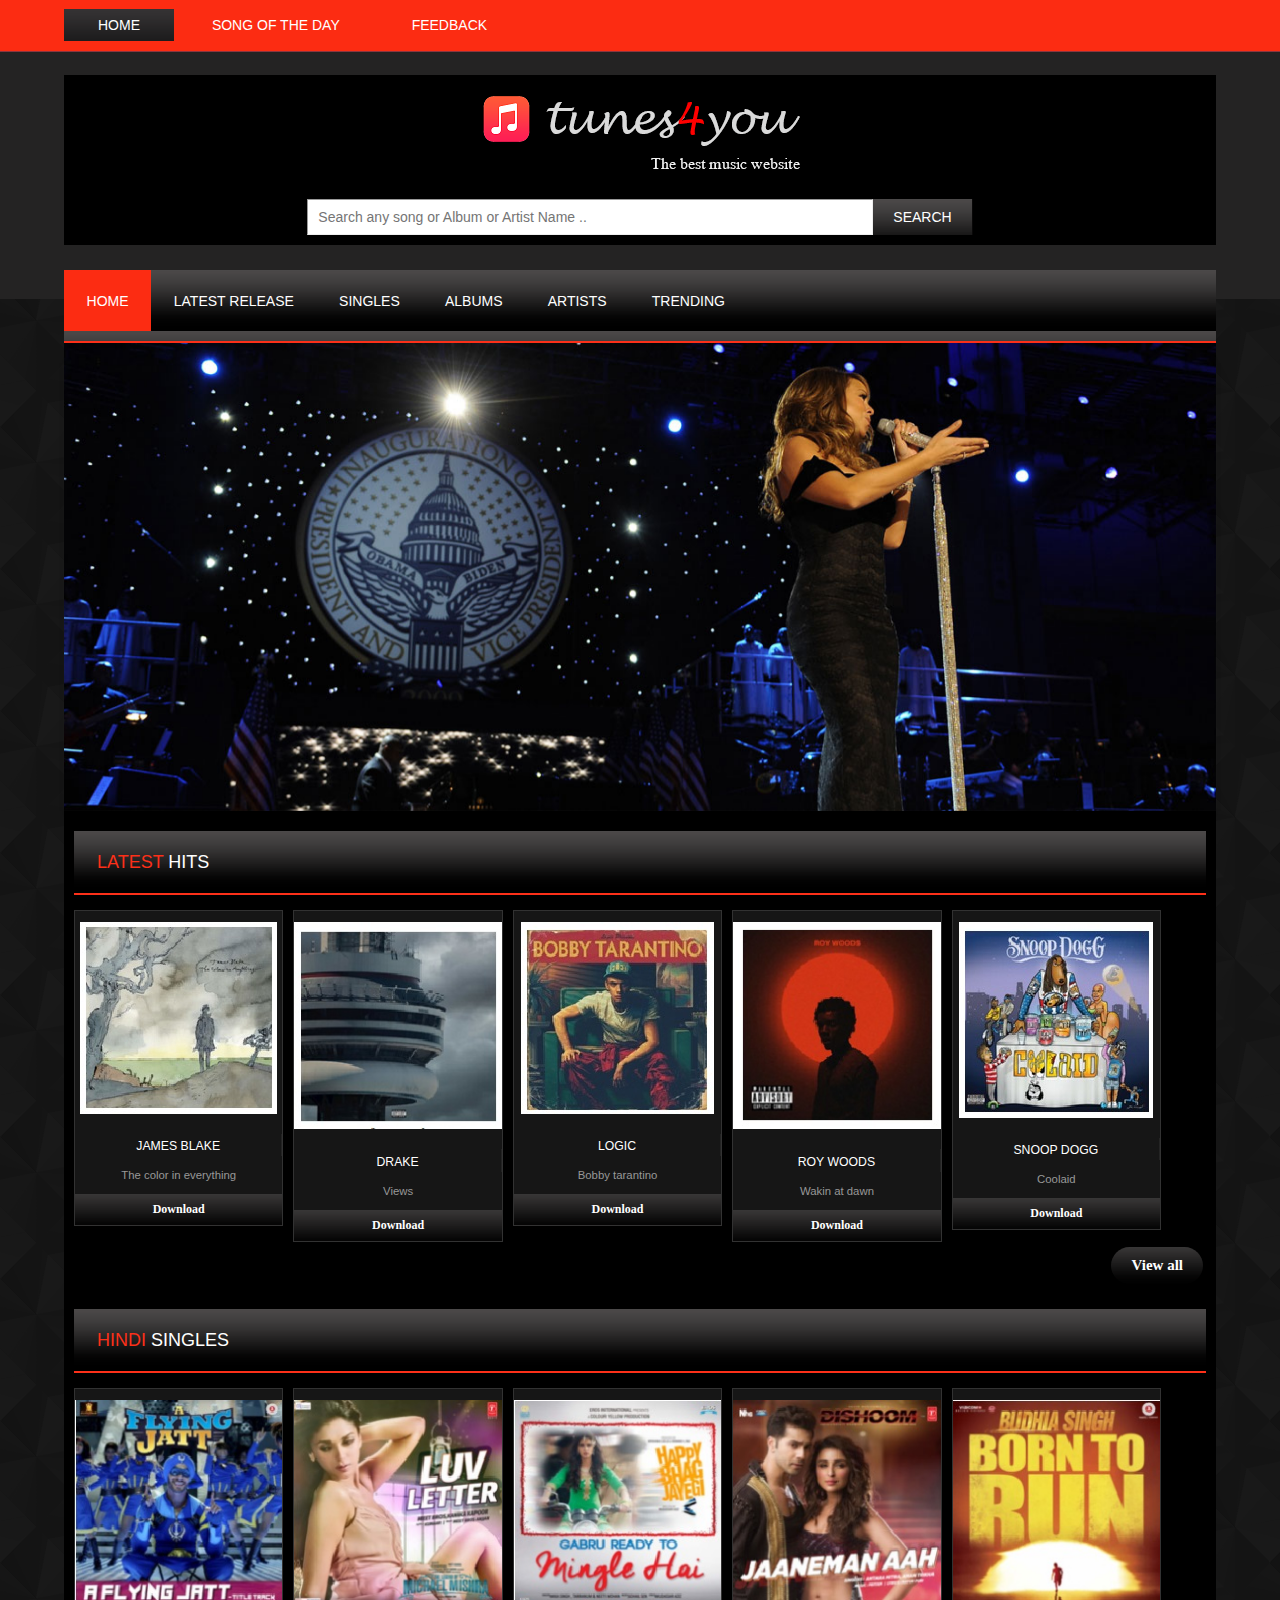
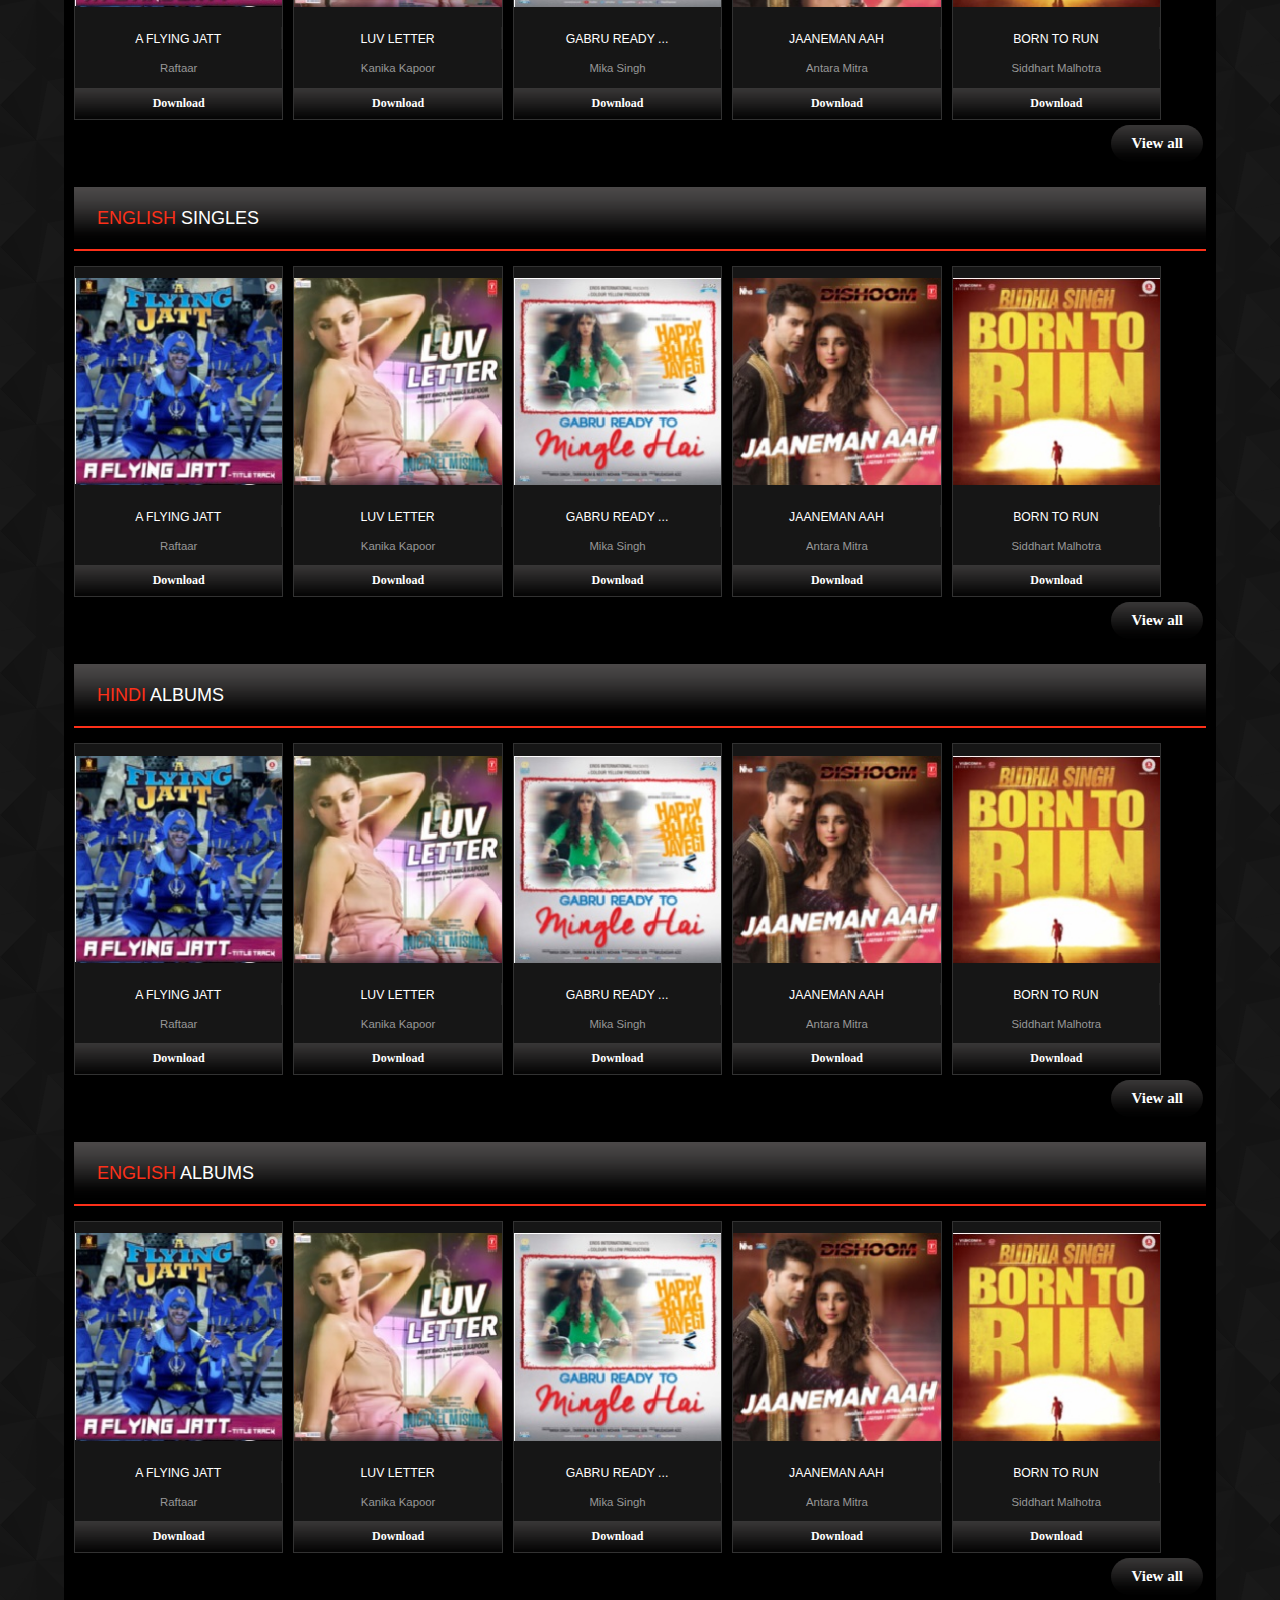
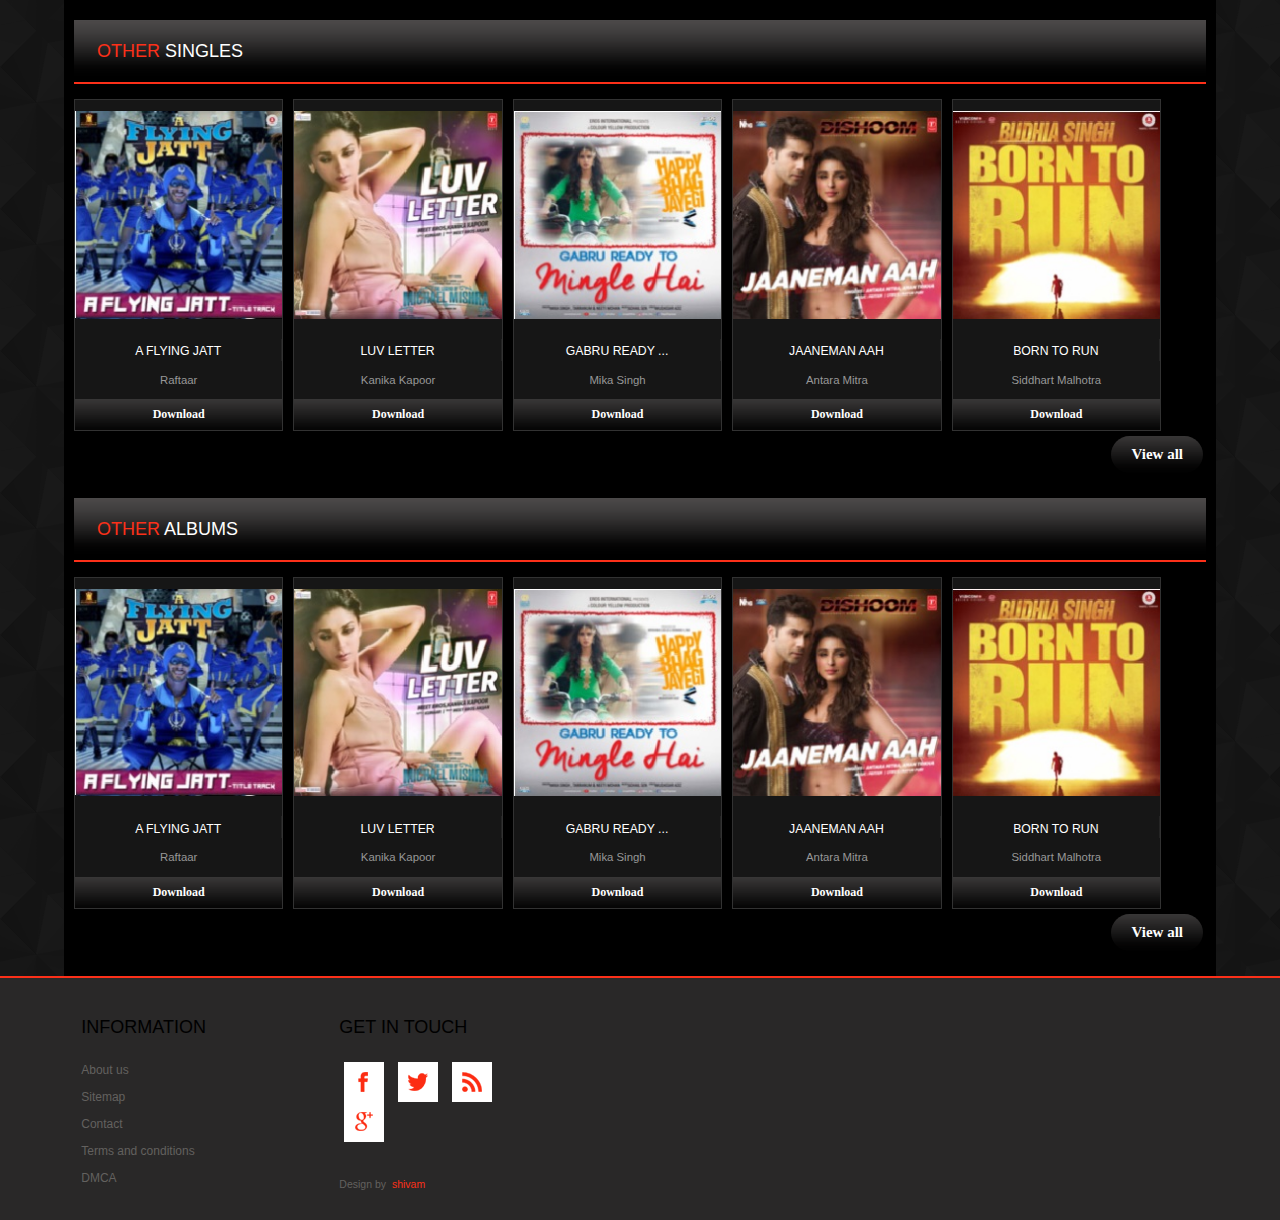
<file: 1/index.html>
<!DOCTYPE HTML>
<html>
	<head>
		<meta charset="utf-8">
		<meta name="viewport" content="width=device-width, initial-scale=1, maximum-scale=1">
		<title>tunes4you</title>
		<link href="css/style.css" rel="stylesheet">
				<link rel="stylesheet" href="css/bootstrap.min.css">
<link rel="stylesheet" href="css/bootstrap.css">
		<link href='http://fonts.googleapis.com/css?family=Open+Sans' rel='stylesheet' type='text/css'>
		<link rel="stylesheet" href="css/responsiveslides.css">
		<script src="http://ajax.googleapis.com/ajax/libs/jquery/1.8.3/jquery.min.js"></script>
			<script src="js/jquery-2.1.3.js"></script>
<script src="js/bootstrap.min.js"></script>
		
		<script src="js/responsiveslides.min.js"></script>
		  <script>
		  // You can also use "$(window).load(function() {"
		       $(function () {
			
			     $("#slider1").responsiveSlides({
			        maxwidth: 1600,
			        speed: 600
			      });
			});
		  </script>
		  </head>
	<body>
		<div class="wrap">
			<div class="header">
			<div class="top-header">
				<div class="top-header-left hidden-xs">
					<ul class="hidden-xs">
						<li class="active"><a href="index.html"><span>Home</span></a></li>
						<li><a href="song of the day.html"><span>Song Of The Day</span></a></li>
					    <li><a href="contact.html"><span>Feedback</span></a></li>
					</ul>
				</div>
				<div class="clear"> </div>
			</div>
			<div class="clear"> </div>
			<div class="sub-header">
				<div class="logo">
					<a href="index.html"><img src="images/logo.png" title="logo" /></a>
				</div>
				<div class="sub-header-center hidden-xs">
					<form>
						<input type="text" required placeholder="Search any song or Album or Artist Name .. "><input type="submit"  value="search" />
					</form>
				</div>
				
				<div class="clear"> </div>
			</div>
			<div class="clear"> </div>
			<div class="top-nav">
				<ul>
					<li class="active1"><a href="index.html">Home</a></li>
					<li class="hidden-xs"><a href="latestrelease.html">latest release</a></li>
					<li class="hidden-md hidden-sm hidden-lg"><a href="latestrelease.html">latest</a></li>
					<li><a href="singles.html">Singles</a></li>
					<li><a href="albums.html">Albums</a></li>
					<li><a href="artists.html">Artists</a></li>
					<li class="hidden-xs"><a href="specials.html">Trending</a></li>
					<li></li>
					<div class="clear"> </div>
				</ul>
			</div>
			<!---end-top-header-->
			<!--End-header-->
			</div>
			
				<!--start-image-slider-->
					<div class="image-slider">
						<!-- Slideshow 1 -->
					    <ul class="rslides" id="slider1">
					      <li><img src="images/CAROUSEL/1.jpg" alt=""></li>
					      <li><img src="images/CAROUSEL/2.jpg" alt=""></li>
					      <li><img src="images/CAROUSEL/3.jpg" alt=""></li>
					    </ul>
						 <!-- Slideshow 2 -->
					</div>
					<!--End-image-slider---->
				<div class="content">
					<div class="products-box">
					<div class="products">
						<h5><span>LATEST</span> HITS</h5>
						<div class="section group">
							<div class="grid_1_of_5 images_1_of_5">
								<img src="images/LATEST HITS/a5.jpg">
								 <h3>James Blake</h3>
								 <p>The color in everything</p>
								 <div class="button"><span><a href="singlepage.html">Download</a></span></div>
						   </div>
							<div class="grid_1_of_5 images_1_of_5">
								<img src="images/LATEST HITS/a4.jpg">
								 <h3>Drake</h3>
								 <p>Views</p>
								 <div class="button"><span><a href="singlepage.html">Download</a></span></div>
						    </div>
							<div class="grid_1_of_5 images_1_of_5">
								<img src="images/LATEST HITS/a3.jpg">
								 <h3>Logic</h3>
								 <p>Bobby tarantino</p>
								 <div class="button"><span><a href="singlepage.html">Download</a></span></div>
							</div>
							<div class="grid_1_of_5 images_1_of_5">
								 <img src="images/LATEST HITS/a1.jpg">
								 <h3>Roy Woods</h3>
								 <p>Wakin at dawn</p>
								 <div class="button"><span><a href="singlepage.html">Download</a></span></div>
							</div>
							<div class="grid_1_of_5 images_1_of_5">
								<img src="images/LATEST HITS/a2.jpg">
								 <h3>Snoop Dogg</h3>
								 <p>Coolaid</p>
								 <div class="button"><span><a href="singlepage.html">Download</a></span></div>
							</div>
						</div>
						<a class="button1" href="#">View all</a>
						<div class="clear"> </div>
					</div>
					<div class="products products-secondbox">
						<h5><span>HINDI</span> SINGLES</h5>
						<div class="section group">
							<div class="grid_1_of_5 images_1_of_5">
								 <img src="images/HINDI SINGLES/a1.jpg">
								 <h3>A Flying Jatt</h3>
								 <p>Raftaar</p>
								 <div class="button"><span><a href="singlepage.html">Download</a></span></div>
						   </div>
							<div class="grid_1_of_5 images_1_of_5">
								 <img src="images/HINDI SINGLES/a2.jpg">
								 <h3>Luv Letter</h3>
								 <p>Kanika Kapoor</p>
								 <div class="button"><span><a href="singlepage.html">Download</a></span></div>
						    </div>
							<div class="grid_1_of_5 images_1_of_5">
								<img src="images/HINDI SINGLES/a3.jpg">
								 <h3>Gabru Ready ...</h3>
								 <p>Mika Singh</p>
								 <div class="button"><span><a href="singlepage.html">Download</a></span></div>
							</div>
							<div class="grid_1_of_5 images_1_of_5">
								 <img src="images/HINDI SINGLES/a4.jpg">
								 <h3>Jaaneman Aah</h3>
								 <p>Antara Mitra</p>
								 <div class="button"><span><a href="singlepage.html">Download</a></span></div>
							</div>
							<div class="grid_1_of_5 images_1_of_5">
								 <img src="images/HINDI SINGLES/a5.jpg">
								 <h3>Born to Run</h3>
								 <p>Siddhart Malhotra</p>
								 <div class="button"><span><a href="singlepage.html">Download</a></span></div>
							</div>
							<a class="button1" href="#">View all</a>
						<div class="clear"> </div>
						</div>
					</div>
					<div class="products products-secondbox">
						<h5><span>ENGLISH</span> SINGLES</h5>
						<div class="section group">
							<div class="grid_1_of_5 images_1_of_5">
								 <img src="images/HINDI SINGLES/a1.jpg">
								 <h3>A Flying Jatt</h3>
								 <p>Raftaar</p>
								 <div class="button"><span><a href="singlepage.html">Download</a></span></div>
						   </div>
							<div class="grid_1_of_5 images_1_of_5">
								 <img src="images/HINDI SINGLES/a2.jpg">
								 <h3>Luv Letter</h3>
								 <p>Kanika Kapoor</p>
								 <div class="button"><span><a href="singlepage.html">Download</a></span></div>
						    </div>
							<div class="grid_1_of_5 images_1_of_5">
								<img src="images/HINDI SINGLES/a3.jpg">
								 <h3>Gabru Ready ...</h3>
								 <p>Mika Singh</p>
								 <div class="button"><span><a href="singlepage.html">Download</a></span></div>
							</div>
							<div class="grid_1_of_5 images_1_of_5">
								 <img src="images/HINDI SINGLES/a4.jpg">
								 <h3>Jaaneman Aah</h3>
								 <p>Antara Mitra</p>
								 <div class="button"><span><a href="singlepage.html">Download</a></span></div>
							</div>
							<div class="grid_1_of_5 images_1_of_5">
								 <img src="images/HINDI SINGLES/a5.jpg">
								 <h3>Born to Run</h3>
								 <p>Siddhart Malhotra</p>
								 <div class="button"><span><a href="singlepage.html">Download</a></span></div>
							</div>
							<a class="button1" href="#">View all</a>
						<div class="clear"> </div>
						</div>
					</div>
					<div class="products products-secondbox">
						<h5><span>HINDI</span> ALBUMS</h5>
						<div class="section group">
							<div class="grid_1_of_5 images_1_of_5">
								 <img src="images/HINDI SINGLES/a1.jpg">
								 <h3>A Flying Jatt</h3>
								 <p>Raftaar</p>
								 <div class="button"><span><a href="singlepage.html">Download</a></span></div>
						   </div>
							<div class="grid_1_of_5 images_1_of_5">
								 <img src="images/HINDI SINGLES/a2.jpg">
								 <h3>Luv Letter</h3>
								 <p>Kanika Kapoor</p>
								 <div class="button"><span><a href="singlepage.html">Download</a></span></div>
						    </div>
							<div class="grid_1_of_5 images_1_of_5">
								<img src="images/HINDI SINGLES/a3.jpg">
								 <h3>Gabru Ready ...</h3>
								 <p>Mika Singh</p>
								 <div class="button"><span><a href="singlepage.html">Download</a></span></div>
							</div>
							<div class="grid_1_of_5 images_1_of_5">
								 <img src="images/HINDI SINGLES/a4.jpg">
								 <h3>Jaaneman Aah</h3>
								 <p>Antara Mitra</p>
								 <div class="button"><span><a href="singlepage.html">Download</a></span></div>
							</div>
							<div class="grid_1_of_5 images_1_of_5">
								 <img src="images/HINDI SINGLES/a5.jpg">
								 <h3>Born to Run</h3>
								 <p>Siddhart Malhotra</p>
								 <div class="button"><span><a href="singlepage.html">Download</a></span></div>
							</div>
							<a class="button1" href="#">View all</a>
						<div class="clear"> </div>
						</div>
					</div>
					<div class="products products-secondbox">
						<h5><span>ENGLISH</span> ALBUMS</h5>
						<div class="section group">
							<div class="grid_1_of_5 images_1_of_5">
								 <img src="images/HINDI SINGLES/a1.jpg">
								 <h3>A Flying Jatt</h3>
								 <p>Raftaar</p>
								 <div class="button"><span><a href="singlepage.html">Download</a></span></div>
						   </div>
							<div class="grid_1_of_5 images_1_of_5">
								 <img src="images/HINDI SINGLES/a2.jpg">
								 <h3>Luv Letter</h3>
								 <p>Kanika Kapoor</p>
								 <div class="button"><span><a href="singlepage.html">Download</a></span></div>
						    </div>
							<div class="grid_1_of_5 images_1_of_5">
								<img src="images/HINDI SINGLES/a3.jpg">
								 <h3>Gabru Ready ...</h3>
								 <p>Mika Singh</p>
								 <div class="button"><span><a href="singlepage.html">Download</a></span></div>
							</div>
							<div class="grid_1_of_5 images_1_of_5">
								 <img src="images/HINDI SINGLES/a4.jpg">
								 <h3>Jaaneman Aah</h3>
								 <p>Antara Mitra</p>
								 <div class="button"><span><a href="singlepage.html">Download</a></span></div>
							</div>
							<div class="grid_1_of_5 images_1_of_5">
								 <img src="images/HINDI SINGLES/a5.jpg">
								 <h3>Born to Run</h3>
								 <p>Siddhart Malhotra</p>
								 <div class="button"><span><a href="singlepage.html">Download</a></span></div>
							</div>
							<a class="button1" href="#">View all</a>
						<div class="clear"> </div>
						</div>
					</div>
					<div class="products products-secondbox">
						<h5><span>OTHER</span> SINGLES</h5>
						<div class="section group">
							<div class="grid_1_of_5 images_1_of_5">
								 <img src="images/HINDI SINGLES/a1.jpg">
								 <h3>A Flying Jatt</h3>
								 <p>Raftaar</p>
								 <div class="button"><span><a href="singlepage.html">Download</a></span></div>
						   </div>
							<div class="grid_1_of_5 images_1_of_5">
								 <img src="images/HINDI SINGLES/a2.jpg">
								 <h3>Luv Letter</h3>
								 <p>Kanika Kapoor</p>
								 <div class="button"><span><a href="singlepage.html">Download</a></span></div>
						    </div>
							<div class="grid_1_of_5 images_1_of_5">
								<img src="images/HINDI SINGLES/a3.jpg">
								 <h3>Gabru Ready ...</h3>
								 <p>Mika Singh</p>
								 <div class="button"><span><a href="singlepage.html">Download</a></span></div>
							</div>
							<div class="grid_1_of_5 images_1_of_5">
								 <img src="images/HINDI SINGLES/a4.jpg">
								 <h3>Jaaneman Aah</h3>
								 <p>Antara Mitra</p>
								 <div class="button"><span><a href="singlepage.html">Download</a></span></div>
							</div>
							<div class="grid_1_of_5 images_1_of_5">
								 <img src="images/HINDI SINGLES/a5.jpg">
								 <h3>Born to Run</h3>
								 <p>Siddhart Malhotra</p>
								 <div class="button"><span><a href="singlepage.html">Download</a></span></div>
							</div>
							<a class="button1" href="#">View all</a>
						<div class="clear"> </div>
						</div>
					</div>
					<div class="products products-secondbox">
						<h5><span>OTHER</span> ALBUMS</h5>
						<div class="section group">
							<div class="grid_1_of_5 images_1_of_5">
								 <img src="images/HINDI SINGLES/a1.jpg">
								 <h3>A Flying Jatt</h3>
								 <p>Raftaar</p>
								 <div class="button"><span><a href="singlepage.html">Download</a></span></div>
						   </div>
							<div class="grid_1_of_5 images_1_of_5">
								 <img src="images/HINDI SINGLES/a2.jpg">
								 <h3>Luv Letter</h3>
								 <p>Kanika Kapoor</p>
								 <div class="button"><span><a href="singlepage.html">Download</a></span></div>
						    </div>
							<div class="grid_1_of_5 images_1_of_5">
								<img src="images/HINDI SINGLES/a3.jpg">
								 <h3>Gabru Ready ...</h3>
								 <p>Mika Singh</p>
								 <div class="button"><span><a href="singlepage.html">Download</a></span></div>
							</div>
							<div class="grid_1_of_5 images_1_of_5">
								 <img src="images/HINDI SINGLES/a4.jpg">
								 <h3>Jaaneman Aah</h3>
								 <p>Antara Mitra</p>
								 <div class="button"><span><a href="singlepage.html">Download</a></span></div>
							</div>
							<div class="grid_1_of_5 images_1_of_5">
								 <img src="images/HINDI SINGLES/a5.jpg">
								 <h3>Born to Run</h3>
								 <p>Siddhart Malhotra</p>
								 <div class="button"><span><a href="singlepage.html">Download</a></span></div>
							</div>
							<a class="button1" href="#">View all</a>
						<div class="clear"> </div>
						</div>
					</div>
					</div>
				</div>
			</div>
		</div>
			<div class="clear"> </div>
			<div class="footer">
				<div class="wrap">
				<div class="section group">
				<div class="col_1_of_4 span_1_of_4">
					<h3>INFORMATION</h3>
					<ul>
						<li><a href="contact.html">About us</a></li>
						<li><a href="contact.html">Sitemap</a></li>
						<li><a href="contact.html">Contact</a></li>
						<li><a href="t&c.html">Terms and conditions</a></li>
						<li><a href="dmca.html">DMCA</a></li>
					</ul>
				</div>
				
				
				<!--feedback banao -->


				<div class="col_1_of_4 span_1_of_4 footer-lastgrid">
					<h3>Get in touch</h3>
					<ul>
						<li><a href="#"><img src="images/facebook.png" title="facebook" /></a></li>
						<li><a href="#"><img src="images/twitter.png" title="Twiiter" /></a></li>
						<li><a href="#"><img src="images/rss.png" title="Rss" /></a></li>
						<li><a href="#"><img src="images/gpluse.png" title="Google+" /></a></li>
					</ul>
					<p>Design by <a href="#">shivam</a></p>
				</div>
			</div>
			</div>
		</div>
	
	</body>
</html>
</file>
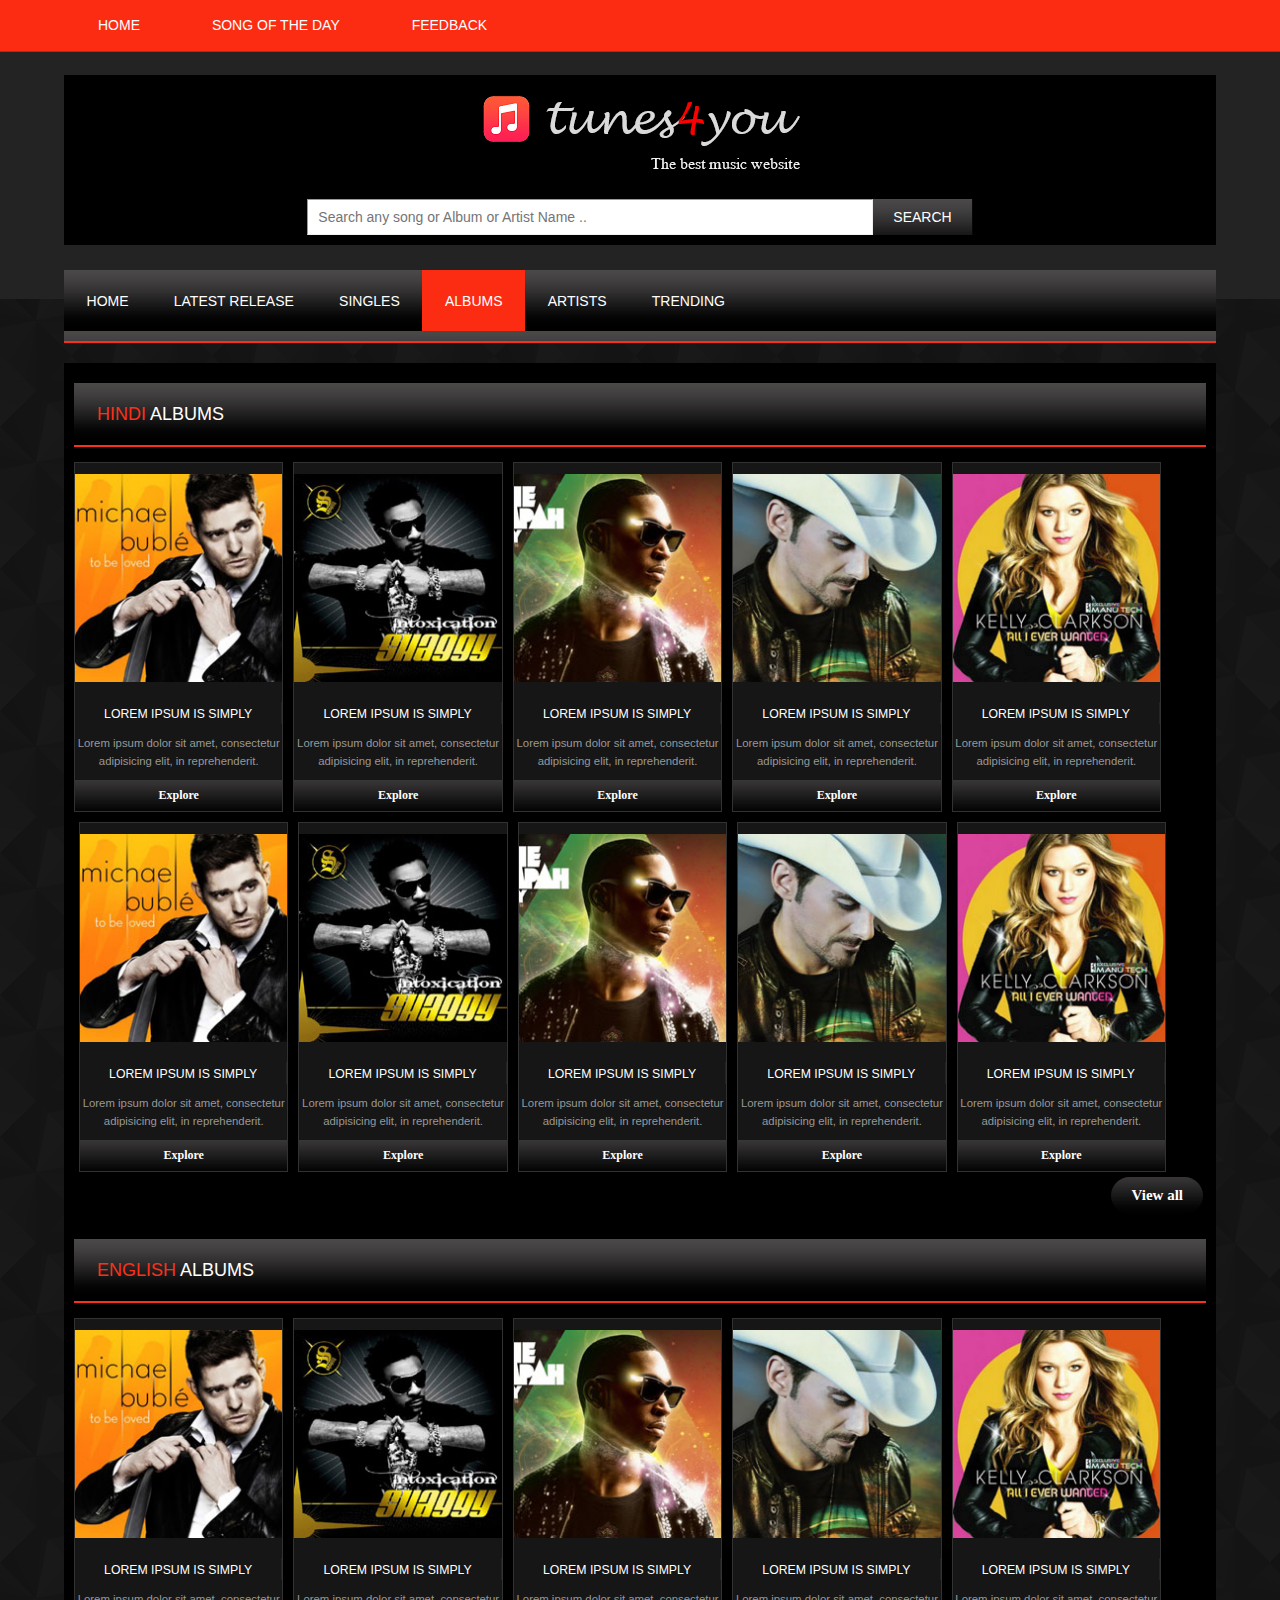
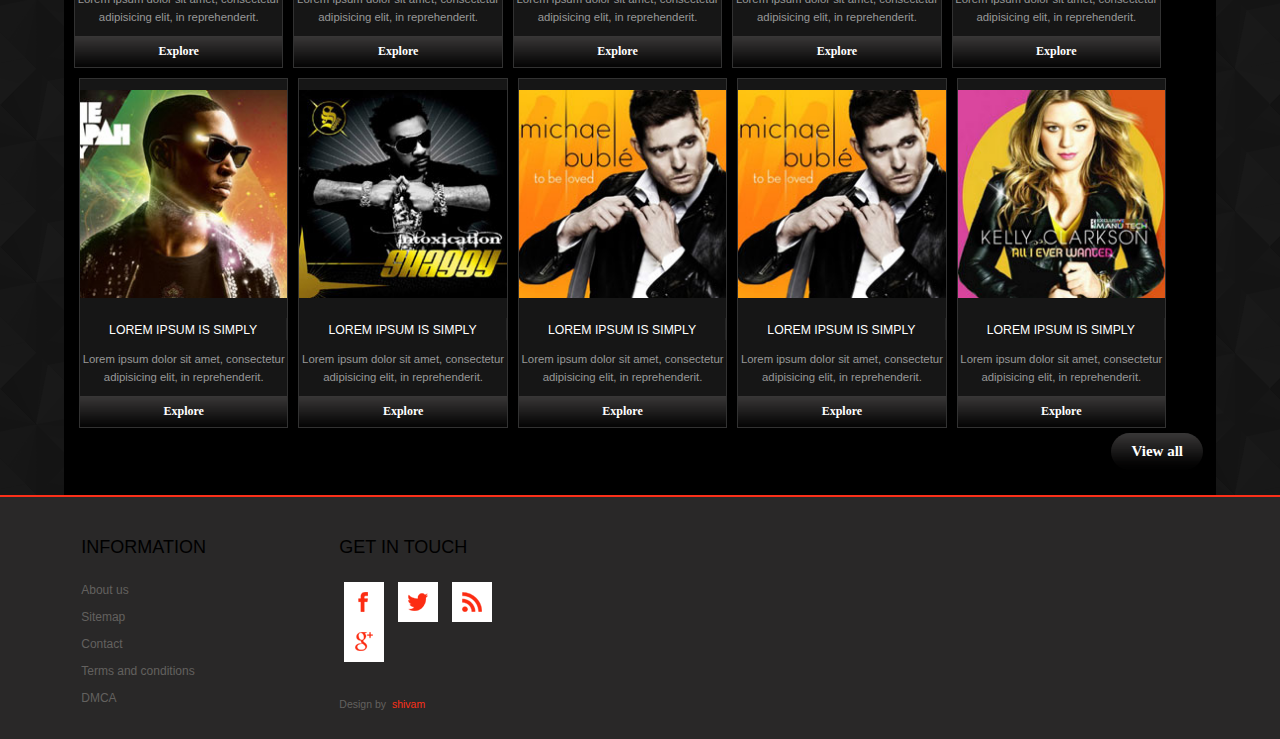
<file: 1/albums.html>
<!DOCTYPE HTML>
<html>
	<head>
		<meta charset="utf-8">
		<meta name="viewport" content="width=device-width, initial-scale=1, maximum-scale=1">
		<title>tunes4you</title>
		<link href="css/style.css" rel="stylesheet">
				<link rel="stylesheet" href="css/bootstrap.min.css">
<link rel="stylesheet" href="css/bootstrap.css">
		<link href='http://fonts.googleapis.com/css?family=Open+Sans' rel='stylesheet' type='text/css'>
		<link rel="stylesheet" href="css/responsiveslides.css">
		<script src="http://ajax.googleapis.com/ajax/libs/jquery/1.8.3/jquery.min.js"></script>
			<script src="js/jquery-2.1.3.js"></script>
<script src="js/bootstrap.min.js"></script>
		
		<script src="js/responsiveslides.min.js"></script>
		  <script>
		  // You can also use "$(window).load(function() {"
		       $(function () {
			
			     $("#slider1").responsiveSlides({
			        maxwidth: 1600,
			        speed: 600
			      });
			});
		  </script>
		  </head>
	<body>
		<div class="wrap">
			<div class="header">
			<div class="top-header">
				<div class="top-header-left hidden-xs">
					<ul class="hidden-xs">
						<li><a href="index.html"><span>Home</span></a></li>
						<li><a href="song of the day.html"><span>Song Of The Day</span></a></li>
					    <li><a href="contact.html"><span>Feedback</span></a></li>
					</ul>
				</div>
				<div class="clear"> </div>
			</div>
			<div class="clear"> </div>
			<div class="sub-header">
				<div class="logo">
					<a href="index.html"><img src="images/logo.png" title="logo" /></a>
				</div>
				<div class="sub-header-center hidden-xs">
					<form>
						<input type="text" required placeholder="Search any song or Album or Artist Name .. "><input type="submit"  value="search" />
					</form>
				</div>
				
				<div class="clear"> </div>
			</div>
			<div class="clear"> </div>
			<div class="top-nav">
				<ul>
					<li><a href="index.html">Home</a></li>
					<li class="hidden-xs"><a href="latestrelease.html">latest release</a></li>
					<li class="hidden-md hidden-sm hidden-lg"><a href="latestrelease.html">latest</a></li>
					<li><a href="singles.html">Singles</a></li>
					<li class="active1"><a href="albums.html">Albums</a></li>
					<li><a href="artists.html">Artists</a></li>
					<li class="hidden-xs"><a href="specials.html">Trending</a></li>
					<li></li>
					<div class="clear"> </div>
				</ul>
			</div>
			<!---end-top-header-->
			<!--End-header-->
			</div><br />
				<div class="content">
					<div class="products-box">
					<div class="products">
						<h5><span>hindi </span>albums</h5>
						<div class="section group">
							<div class="grid_1_of_5 images_1_of_5">
								 <img src="images/h1.jpg">
								 <h3>Lorem Ipsum is simply </h3>
								 <p>Lorem ipsum dolor sit amet, consectetur adipisicing elit, in reprehenderit.</p>
						
							     <div class="button"><span><a href="singlepage.html">Explore</a></span></div>
						   </div>
							<div class="grid_1_of_5 images_1_of_5">
								 <img src="images/h2.jpg">
								 <h3>Lorem Ipsum is simply </h3>
								<p>Lorem ipsum dolor sit amet, consectetur adipisicing elit, in reprehenderit.</p>
						
							     <div class="button"><span><a href="singlepage.html">Explore</a></span></div>
						    </div>
							<div class="grid_1_of_5 images_1_of_5">
								<img src="images/h3.jpg">
								 <h3>Lorem Ipsum is simply </h3>
								 <p>Lorem ipsum dolor sit amet, consectetur adipisicing elit, in reprehenderit.</p>
							
							     <div class="button"><span><a href="singlepage.html">Explore</a></span></div>
							</div>
							<div class="grid_1_of_5 images_1_of_5">
								 <img src="images/h4.jpg">
								 <h3>Lorem Ipsum is simply </h3>
								 <p>Lorem ipsum dolor sit amet, consectetur adipisicing elit, in reprehenderit.</p>
						
							     <div class="button"><span><a href="singlepage.html">Explore</a></span></div>
							</div>
							<div class="grid_1_of_5 images_1_of_5">
								 <img src="images/h5.jpg">
								 <h3>Lorem Ipsum is simply</h3>
								 <p>Lorem ipsum dolor sit amet, consectetur adipisicing elit, in reprehenderit.</p>
						
							     <div class="button"><span><a href="singlepage.html">Explore</a></span></div>
							</div>
								<div class="grid_1_of_5 images_1_of_5">
								 <img src="images/h1.jpg">
								 <h3>Lorem Ipsum is simply </h3>
								 <p>Lorem ipsum dolor sit amet, consectetur adipisicing elit, in reprehenderit.</p>
						
							     <div class="button"><span><a href="singlepage.html">Explore</a></span></div>
						   </div>
							<div class="grid_1_of_5 images_1_of_5">
								 <img src="images/h2.jpg">
								 <h3>Lorem Ipsum is simply </h3>
								<p>Lorem ipsum dolor sit amet, consectetur adipisicing elit, in reprehenderit.</p>
						
							     <div class="button"><span><a href="singlepage.html">Explore</a></span></div>
						    </div>
							<div class="grid_1_of_5 images_1_of_5">
								<img src="images/h3.jpg">
								 <h3>Lorem Ipsum is simply </h3>
								 <p>Lorem ipsum dolor sit amet, consectetur adipisicing elit, in reprehenderit.</p>
							
							     <div class="button"><span><a href="singlepage.html">Explore</a></span></div>
							</div>
							<div class="grid_1_of_5 images_1_of_5">
								 <img src="images/h4.jpg">
								 <h3>Lorem Ipsum is simply </h3>
								 <p>Lorem ipsum dolor sit amet, consectetur adipisicing elit, in reprehenderit.</p>
						
							     <div class="button"><span><a href="singlepage.html">Explore</a></span></div>
							</div>
							<div class="grid_1_of_5 images_1_of_5">
								 <img src="images/h5.jpg">
								 <h3>Lorem Ipsum is simply</h3>
								 <p>Lorem ipsum dolor sit amet, consectetur adipisicing elit, in reprehenderit.</p>
						
							     <div class="button"><span><a href="singlepage.html">Explore</a></span></div>
							</div>
						</div>
						<a class="button1" href="#">View all</a>
						<div class="clear"> </div>
					</div>
					<div class="products products-secondbox">
						<h5><span>english</span> albums</h5>
						<div class="section group">
							<div class="grid_1_of_5 images_1_of_5">
								 <img src="images/h1.jpg">
								 <h3>Lorem Ipsum is simply </h3>
								 <p>Lorem ipsum dolor sit amet, consectetur adipisicing elit, in reprehenderit.</p>
						
							     <div class="button"><span><a href="singlepage.html">Explore</a></span></div>
						   </div>
							<div class="grid_1_of_5 images_1_of_5">
								 <img src="images/h2.jpg">
								 <h3>Lorem Ipsum is simply </h3>
								<p>Lorem ipsum dolor sit amet, consectetur adipisicing elit, in reprehenderit.</p>
						
							     <div class="button"><span><a href="singlepage.html">Explore</a></span></div>
						    </div>
							<div class="grid_1_of_5 images_1_of_5">
								<img src="images/h3.jpg">
								 <h3>Lorem Ipsum is simply </h3>
								 <p>Lorem ipsum dolor sit amet, consectetur adipisicing elit, in reprehenderit.</p>
							
							     <div class="button"><span><a href="singlepage.html">Explore</a></span></div>
							</div>
							<div class="grid_1_of_5 images_1_of_5">
								 <img src="images/h4.jpg">
								 <h3>Lorem Ipsum is simply </h3>
								 <p>Lorem ipsum dolor sit amet, consectetur adipisicing elit, in reprehenderit.</p>
						
							     <div class="button"><span><a href="singlepage.html">Explore</a></span></div>
							</div>
							<div class="grid_1_of_5 images_1_of_5">
								 <img src="images/h5.jpg">
								 <h3>Lorem Ipsum is simply</h3>
								 <p>Lorem ipsum dolor sit amet, consectetur adipisicing elit, in reprehenderit.</p>
						
							     <div class="button"><span><a href="singlepage.html">Explore</a></span></div>
							</div>
							<div class="grid_1_of_5 images_1_of_5">
								 <img src="images/h3.jpg">
								 <h3>Lorem Ipsum is simply </h3>
								 <p>Lorem ipsum dolor sit amet, consectetur adipisicing elit, in reprehenderit.</p>
							
							     <div class="button"><span><a href="singlepage.html">Explore</a></span></div>
						   </div>
							<div class="grid_1_of_5 images_1_of_5">
								 <img src="images/h2.jpg">
								 <h3>Lorem Ipsum is simply </h3>
								<p>Lorem ipsum dolor sit amet, consectetur adipisicing elit, in reprehenderit.</p>
							
							     <div class="button"><span><a href="singlepage.html">Explore</a></span></div>
						    </div>
							<div class="grid_1_of_5 images_1_of_5">
								<img src="images/g7.jpg">
								 <h3>Lorem Ipsum is simply </h3>
								 <p>Lorem ipsum dolor sit amet, consectetur adipisicing elit, in reprehenderit.</p>
					
							     <div class="button"><span><a href="singlepage.html">Explore</a></span></div>
							</div>
							<div class="grid_1_of_5 images_1_of_5">
								 <img src="images/h1.jpg">
								 <h3>Lorem Ipsum is simply </h3>
								 <p>Lorem ipsum dolor sit amet, consectetur adipisicing elit, in reprehenderit.</p>
						
							     <div class="button"><span><a href="singlepage.html">Explore</a></span></div>
							</div>
							<div class="grid_1_of_5 images_1_of_5">
								 <img src="images/h5.jpg">
								 <h3>Lorem Ipsum is simply</h3>
								 <p>Lorem ipsum dolor sit amet, consectetur adipisicing elit, in reprehenderit.</p>
					
							     <div class="button"><span><a href="singlepage.html">Explore</a></span></div>
							</div>
						</div>
						<a class="button1" href="#">View all</a>
						<div class="clear"> </div>
					</div>
				</div>
			</div>
		</div>
			<div class="clear"> </div>
			<div class="footer">
				<div class="wrap">
				<div class="section group">
				<div class="col_1_of_4 span_1_of_4">
					<h3>INFORMATION</h3>
					<ul>
						<li><a href="contact.html">About us</a></li>
						<li><a href="contact.html">Sitemap</a></li>
						<li><a href="contact.html">Contact</a></li>
						<li><a href="t&c.html">Terms and conditions</a></li>
						<li><a href="dmca.html">DMCA</a></li>
					</ul>
				</div>
				
				<div class="col_1_of_4 span_1_of_4 footer-lastgrid">
					<h3>Get in touch</h3>
					<ul>
						<li><a href="#"><img src="images/facebook.png" title="facebook" /></a></li>
						<li><a href="#"><img src="images/twitter.png" title="Twiiter" /></a></li>
						<li><a href="#"><img src="images/rss.png" title="Rss" /></a></li>
						<li><a href="#"><img src="images/gpluse.png" title="Google+" /></a></li>
					</ul>
					<p>Design by <a href="#">shivam</a></p>
				</div>
			</div>
			</div>
			</div>
		</div>
		<!---End-wrap--->
	</body>
</html>
</file>
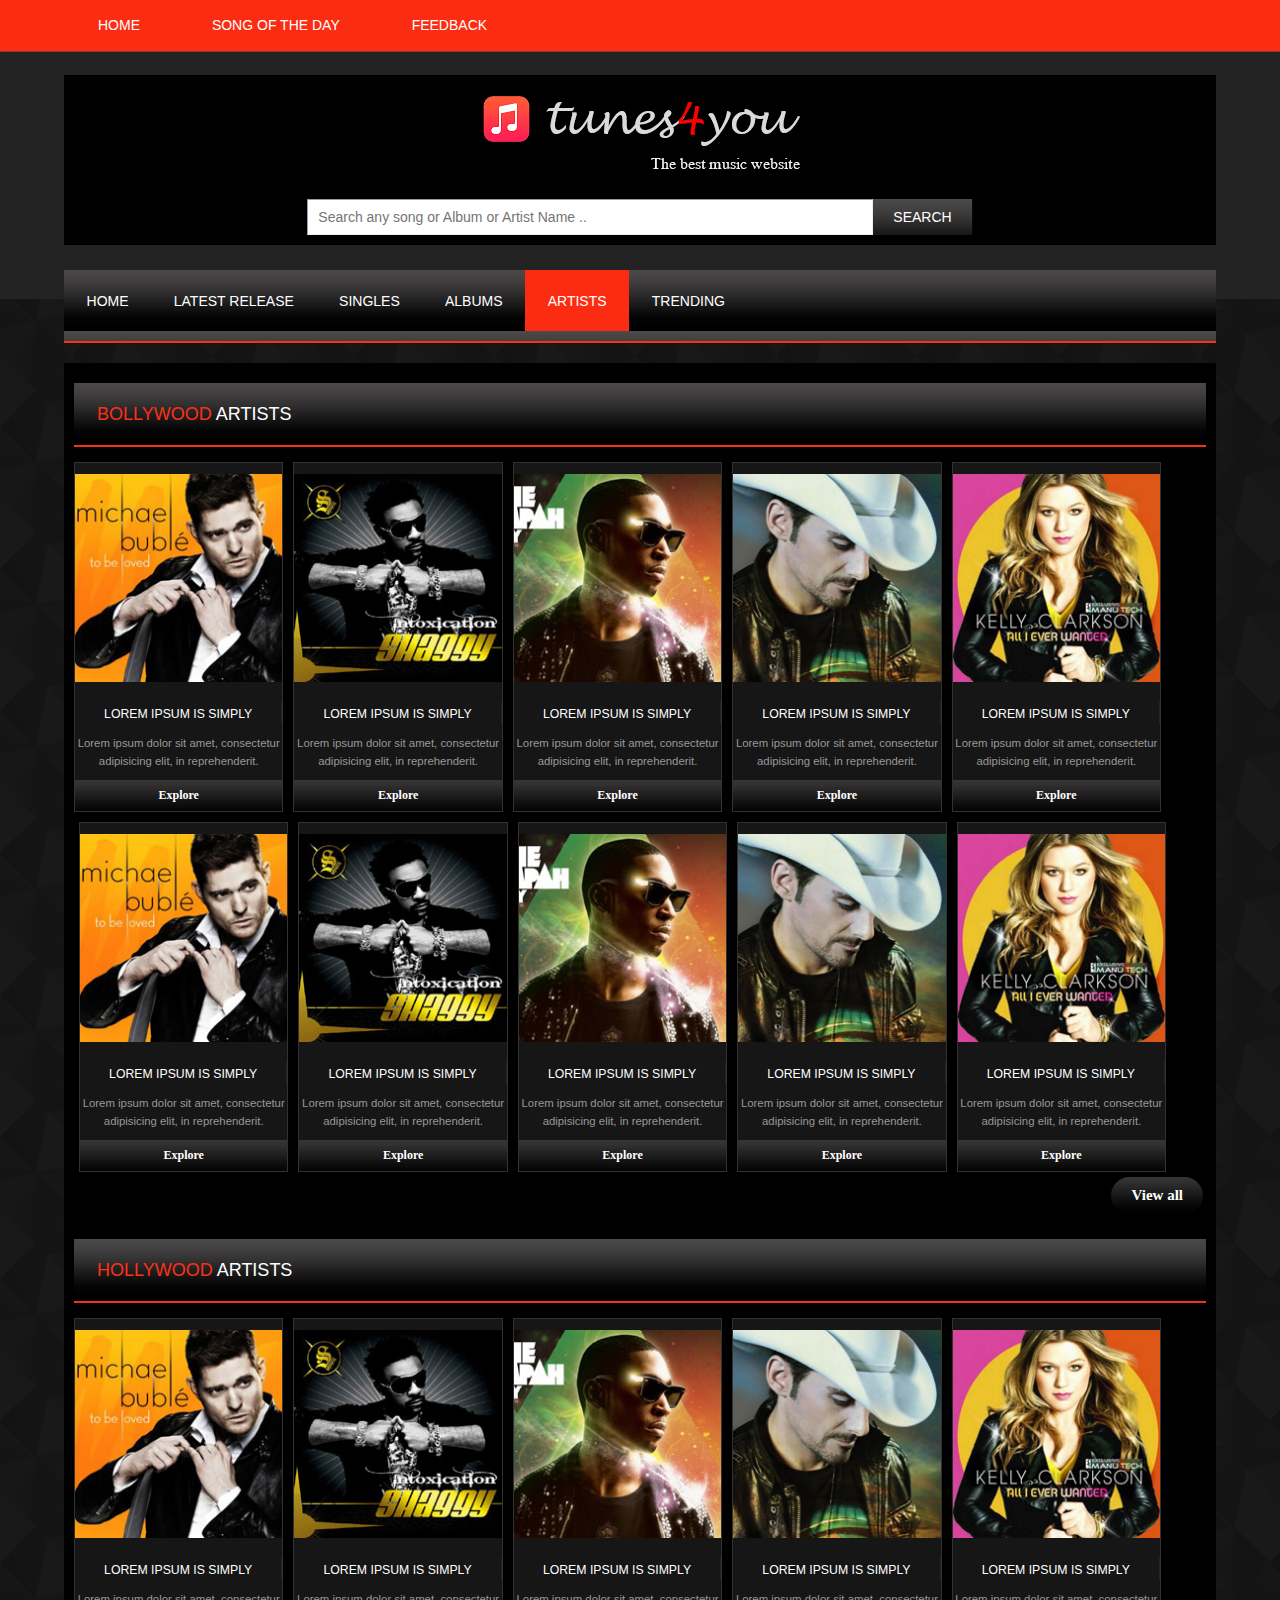
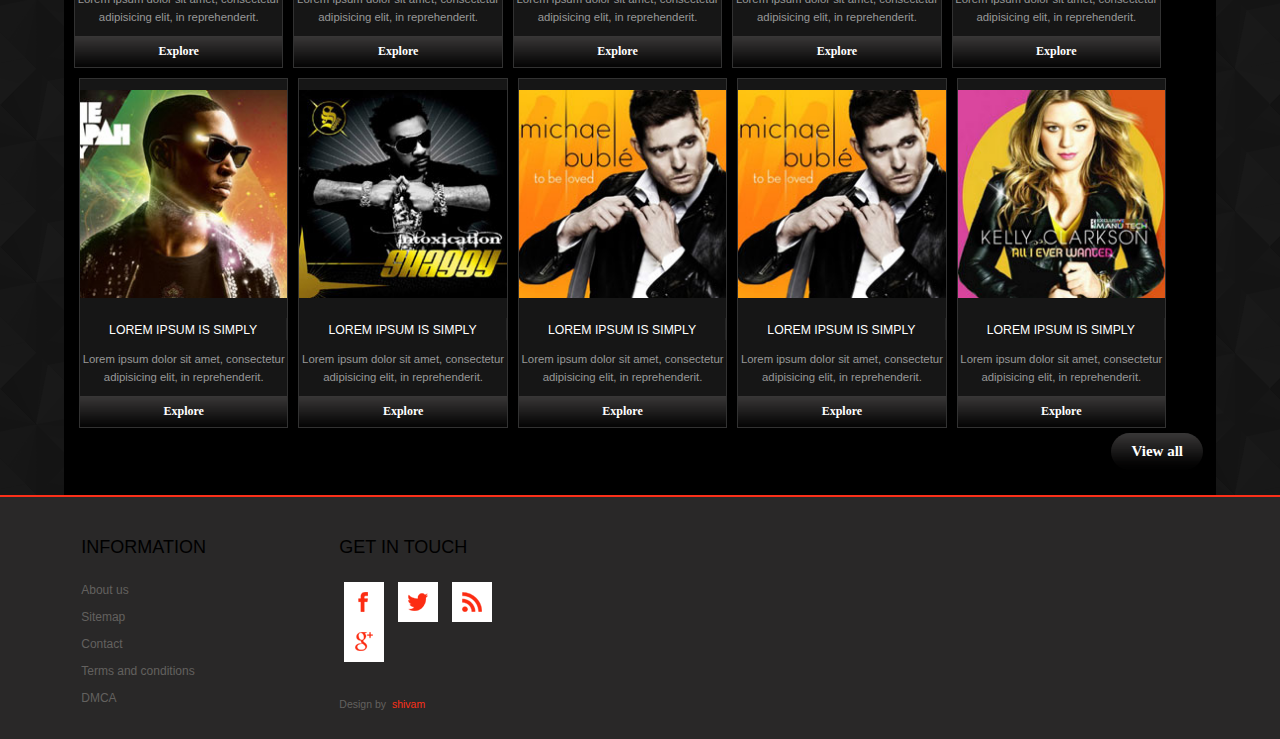
<file: 1/artists.html>
<!DOCTYPE HTML>
<html>
	<head>
		<meta charset="utf-8">
		<meta name="viewport" content="width=device-width, initial-scale=1, maximum-scale=1">
		<title>tunes4you</title>
		<link href="css/style.css" rel="stylesheet">
				<link rel="stylesheet" href="css/bootstrap.min.css">
<link rel="stylesheet" href="css/bootstrap.css">
		<link href='http://fonts.googleapis.com/css?family=Open+Sans' rel='stylesheet' type='text/css'>
		<link rel="stylesheet" href="css/responsiveslides.css">
		<script src="http://ajax.googleapis.com/ajax/libs/jquery/1.8.3/jquery.min.js"></script>
			<script src="js/jquery-2.1.3.js"></script>
<script src="js/bootstrap.min.js"></script>
		
		<script src="js/responsiveslides.min.js"></script>
		  <script>
		  // You can also use "$(window).load(function() {"
		       $(function () {
			
			     $("#slider1").responsiveSlides({
			        maxwidth: 1600,
			        speed: 600
			      });
			});
		  </script>
		  </head>
	<body>
		<div class="wrap">
			<div class="header">
			<div class="top-header">
				<div class="top-header-left hidden-xs">
					<ul class="hidden-xs">
						<li><a href="index.html"><span>Home</span></a></li>
						<li><a href="song of the day.html"><span>Song Of The Day</span></a></li>
					    <li><a href="contact.html"><span>Feedback</span></a></li>
					</ul>
				</div>
				<div class="clear"> </div>
			</div>
			<div class="clear"> </div>
			<div class="sub-header">
				<div class="logo">
					<a href="index.html"><img src="images/logo.png" title="logo" /></a>
				</div>
				<div class="sub-header-center hidden-xs">
					<form>
						<input type="text" required placeholder="Search any song or Album or Artist Name .. "><input type="submit"  value="search" />
					</form>
				</div>
				
				<div class="clear"> </div>
			</div>
			<div class="clear"> </div>
			<div class="top-nav">
				<ul>
					<li><a href="index.html">Home</a></li>
					<li class="hidden-xs"><a href="latestrelease.html">latest release</a></li>
					<li class="hidden-md hidden-sm hidden-lg"><a href="latestrelease.html">latest</a></li>
					<li><a href="singles.html">Singles</a></li>
					<li><a href="albums.html">Albums</a></li>
					<li class="active1"><a href="artists.html">Artists</a></li>
					<li class="hidden-xs"><a href="specials.html">Trending</a></li>
					<li></li>
					<div class="clear"> </div>
				</ul>
			</div>
			<!---end-top-header-->
			<!--End-header-->
			</div><br />
				<div class="content">
					<div class="products-box">
					<div class="products">
						<h5><span>bollywood </span>artists</h5>
						<div class="section group">
							<div class="grid_1_of_5 images_1_of_5">
								 <img src="images/h1.jpg">
								 <h3>Lorem Ipsum is simply </h3>
								 <p>Lorem ipsum dolor sit amet, consectetur adipisicing elit, in reprehenderit.</p>
						
							     <div class="button"><span><a href="singlepage.html">Explore</a></span></div>
						   </div>
							<div class="grid_1_of_5 images_1_of_5">
								 <img src="images/h2.jpg">
								 <h3>Lorem Ipsum is simply </h3>
								<p>Lorem ipsum dolor sit amet, consectetur adipisicing elit, in reprehenderit.</p>
						
							     <div class="button"><span><a href="singlepage.html">Explore</a></span></div>
						    </div>
							<div class="grid_1_of_5 images_1_of_5">
								<img src="images/h3.jpg">
								 <h3>Lorem Ipsum is simply </h3>
								 <p>Lorem ipsum dolor sit amet, consectetur adipisicing elit, in reprehenderit.</p>
							
							     <div class="button"><span><a href="singlepage.html">Explore</a></span></div>
							</div>
							<div class="grid_1_of_5 images_1_of_5">
								 <img src="images/h4.jpg">
								 <h3>Lorem Ipsum is simply </h3>
								 <p>Lorem ipsum dolor sit amet, consectetur adipisicing elit, in reprehenderit.</p>
						
							     <div class="button"><span><a href="singlepage.html">Explore</a></span></div>
							</div>
							<div class="grid_1_of_5 images_1_of_5">
								 <img src="images/h5.jpg">
								 <h3>Lorem Ipsum is simply</h3>
								 <p>Lorem ipsum dolor sit amet, consectetur adipisicing elit, in reprehenderit.</p>
						
							     <div class="button"><span><a href="singlepage.html">Explore</a></span></div>
							</div>
								<div class="grid_1_of_5 images_1_of_5">
								 <img src="images/h1.jpg">
								 <h3>Lorem Ipsum is simply </h3>
								 <p>Lorem ipsum dolor sit amet, consectetur adipisicing elit, in reprehenderit.</p>
						
							     <div class="button"><span><a href="singlepage.html">Explore</a></span></div>
						   </div>
							<div class="grid_1_of_5 images_1_of_5">
								 <img src="images/h2.jpg">
								 <h3>Lorem Ipsum is simply </h3>
								<p>Lorem ipsum dolor sit amet, consectetur adipisicing elit, in reprehenderit.</p>
						
							     <div class="button"><span><a href="singlepage.html">Explore</a></span></div>
						    </div>
							<div class="grid_1_of_5 images_1_of_5">
								<img src="images/h3.jpg">
								 <h3>Lorem Ipsum is simply </h3>
								 <p>Lorem ipsum dolor sit amet, consectetur adipisicing elit, in reprehenderit.</p>
							
							     <div class="button"><span><a href="singlepage.html">Explore</a></span></div>
							</div>
							<div class="grid_1_of_5 images_1_of_5">
								 <img src="images/h4.jpg">
								 <h3>Lorem Ipsum is simply </h3>
								 <p>Lorem ipsum dolor sit amet, consectetur adipisicing elit, in reprehenderit.</p>
						
							     <div class="button"><span><a href="singlepage.html">Explore</a></span></div>
							</div>
							<div class="grid_1_of_5 images_1_of_5">
								 <img src="images/h5.jpg">
								 <h3>Lorem Ipsum is simply</h3>
								 <p>Lorem ipsum dolor sit amet, consectetur adipisicing elit, in reprehenderit.</p>
						
							     <div class="button"><span><a href="singlepage.html">Explore</a></span></div>
							</div>
						</div>
						<a class="button1" href="#">View all</a>
						<div class="clear"> </div>
					</div>
					<div class="products products-secondbox">
						<h5><span>hollywood</span> artists</h5>
						<div class="section group">
							<div class="grid_1_of_5 images_1_of_5">
								 <img src="images/h1.jpg">
								 <h3>Lorem Ipsum is simply </h3>
								 <p>Lorem ipsum dolor sit amet, consectetur adipisicing elit, in reprehenderit.</p>
						
							     <div class="button"><span><a href="singlepage.html">Explore</a></span></div>
						   </div>
							<div class="grid_1_of_5 images_1_of_5">
								 <img src="images/h2.jpg">
								 <h3>Lorem Ipsum is simply </h3>
								<p>Lorem ipsum dolor sit amet, consectetur adipisicing elit, in reprehenderit.</p>
						
							     <div class="button"><span><a href="singlepage.html">Explore</a></span></div>
						    </div>
							<div class="grid_1_of_5 images_1_of_5">
								<img src="images/h3.jpg">
								 <h3>Lorem Ipsum is simply </h3>
								 <p>Lorem ipsum dolor sit amet, consectetur adipisicing elit, in reprehenderit.</p>
							
							     <div class="button"><span><a href="singlepage.html">Explore</a></span></div>
							</div>
							<div class="grid_1_of_5 images_1_of_5">
								 <img src="images/h4.jpg">
								 <h3>Lorem Ipsum is simply </h3>
								 <p>Lorem ipsum dolor sit amet, consectetur adipisicing elit, in reprehenderit.</p>
						
							     <div class="button"><span><a href="singlepage.html">Explore</a></span></div>
							</div>
							<div class="grid_1_of_5 images_1_of_5">
								 <img src="images/h5.jpg">
								 <h3>Lorem Ipsum is simply</h3>
								 <p>Lorem ipsum dolor sit amet, consectetur adipisicing elit, in reprehenderit.</p>
						
							     <div class="button"><span><a href="singlepage.html">Explore</a></span></div>
							</div>
							<div class="grid_1_of_5 images_1_of_5">
								 <img src="images/h3.jpg">
								 <h3>Lorem Ipsum is simply </h3>
								 <p>Lorem ipsum dolor sit amet, consectetur adipisicing elit, in reprehenderit.</p>
							
							     <div class="button"><span><a href="singlepage.html">Explore</a></span></div>
						   </div>
							<div class="grid_1_of_5 images_1_of_5">
								 <img src="images/h2.jpg">
								 <h3>Lorem Ipsum is simply </h3>
								<p>Lorem ipsum dolor sit amet, consectetur adipisicing elit, in reprehenderit.</p>
							
							     <div class="button"><span><a href="singlepage.html">Explore</a></span></div>
						    </div>
							<div class="grid_1_of_5 images_1_of_5">
								<img src="images/g7.jpg">
								 <h3>Lorem Ipsum is simply </h3>
								 <p>Lorem ipsum dolor sit amet, consectetur adipisicing elit, in reprehenderit.</p>
					
							     <div class="button"><span><a href="singlepage.html">Explore</a></span></div>
							</div>
							<div class="grid_1_of_5 images_1_of_5">
								 <img src="images/h1.jpg">
								 <h3>Lorem Ipsum is simply </h3>
								 <p>Lorem ipsum dolor sit amet, consectetur adipisicing elit, in reprehenderit.</p>
						
							     <div class="button"><span><a href="singlepage.html">Explore</a></span></div>
							</div>
							<div class="grid_1_of_5 images_1_of_5">
								 <img src="images/h5.jpg">
								 <h3>Lorem Ipsum is simply</h3>
								 <p>Lorem ipsum dolor sit amet, consectetur adipisicing elit, in reprehenderit.</p>
					
							     <div class="button"><span><a href="singlepage.html">Explore</a></span></div>
							</div>
						</div>
						<a class="button1" href="#">View all</a>
						<div class="clear"> </div>
					</div>
				</div>
			</div>
		</div>
			<div class="clear"> </div>
			<div class="footer">
				<div class="wrap">
				<div class="section group">
				<div class="col_1_of_4 span_1_of_4">
					<h3>INFORMATION</h3>
				<ul>
						<li><a href="contact.html">About us</a></li>
						<li><a href="contact.html">Sitemap</a></li>
						<li><a href="contact.html">Contact</a></li>
						<li><a href="t&c.html">Terms and conditions</a></li>
						<li><a href="dmca.html">DMCA</a></li>
					</ul>
				</div>
				
				<div class="col_1_of_4 span_1_of_4 footer-lastgrid">
					<h3>Get in touch</h3>
					<ul>
						<li><a href="#"><img src="images/facebook.png" title="facebook" /></a></li>
						<li><a href="#"><img src="images/twitter.png" title="Twiiter" /></a></li>
						<li><a href="#"><img src="images/rss.png" title="Rss" /></a></li>
						<li><a href="#"><img src="images/gpluse.png" title="Google+" /></a></li>
					</ul>
					<p>Design by <a href="#">shivam</a></p>
				</div>
			</div>
			</div>
			</div>
		</div>
		<!---End-wrap--->
	</body>
</html>
</file>
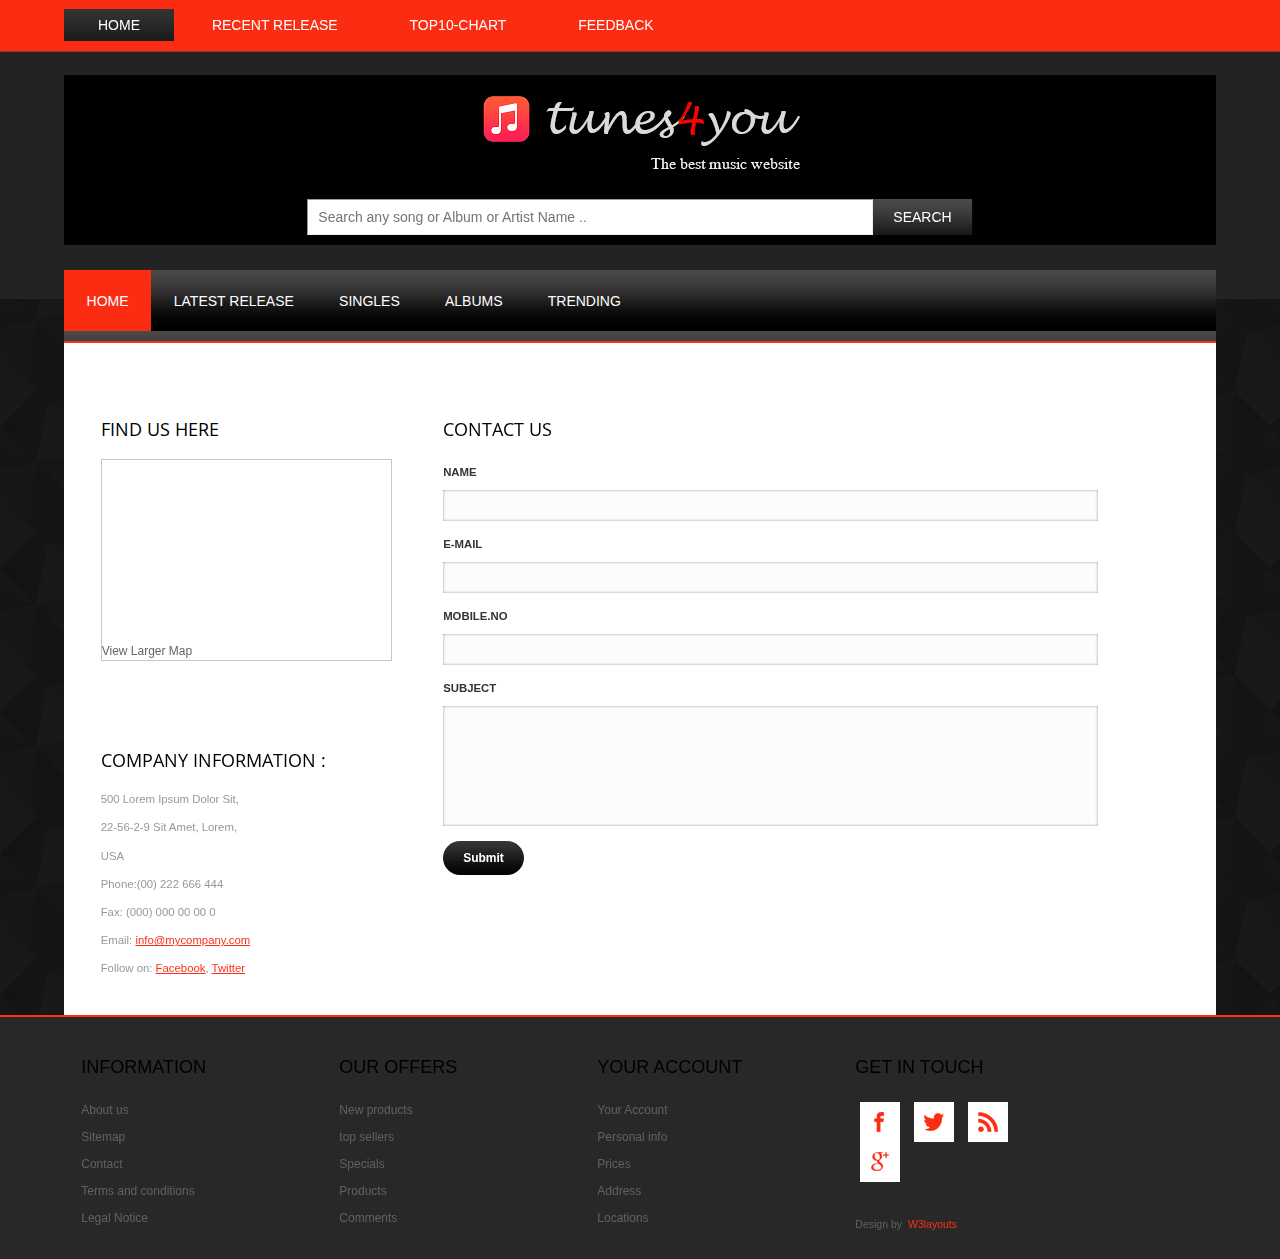
<file: 1/contact.html>
<!DOCTYPE HTML>
<html>
	<head>
		<meta charset="utf-8">
		<meta name="viewport" content="width=device-width, initial-scale=1, maximum-scale=1">
		<title>tunes4you</title>
		<link href="css/style.css" rel="stylesheet">
				<link rel="stylesheet" href="css/bootstrap.min.css">
<link rel="stylesheet" href="css/bootstrap.css">
		<link href='http://fonts.googleapis.com/css?family=Open+Sans' rel='stylesheet' type='text/css'>
		<link rel="stylesheet" href="css/responsiveslides.css">
		<script src="http://ajax.googleapis.com/ajax/libs/jquery/1.8.3/jquery.min.js"></script>
			<script src="js/jquery-2.1.3.js"></script>
<script src="js/bootstrap.min.js"></script>
		
		<script src="js/responsiveslides.min.js"></script>
		  <script>
		  // You can also use "$(window).load(function() {"
		       $(function () {
			
			     $("#slider1").responsiveSlides({
			        maxwidth: 1600,
			        speed: 600
			      });
			});
		  </script>
		  </head>
	<body>
		<div class="wrap">
			<div class="header">
			<div class="top-header">
				<div class="top-header-left hidden-xs">
					<ul class="hidden-xs">
						<li class="active"><a href="#"><span>Home</span></a></li>
						<li><a href="#"><span>Recent release</span></a></li>
						<li><a href="artists.html"><span>Top10-Chart</span></a></li>
						<li><a href="contact.html"><span>Feedback</span></a></li>
					</ul>
				</div>
				<div class="clear"> </div>
			</div>
			<div class="clear"> </div>
			<div class="sub-header">
				<div class="logo">
					<a href="index.html"><img src="images/logo.png" title="logo" /></a>
				</div>
				<div class="sub-header-center hidden-xs">
					<form>
						<input type="text" required placeholder="Search any song or Album or Artist Name .. "><input type="submit"  value="search" />
					</form>
				</div>
				
				<div class="clear"> </div>
			</div>
			<div class="clear"> </div>
			<div class="top-nav">
				<ul>
					<li class="active1"><a href="index.html">Home</a></li>
					<li class="hidden-xs"><a href="favorites.html">latest release</a></li>
					<li class="hidden-md hidden-sm hidden-lg"><a href="favorites.html">latest</a></li>
					<li><a href="artists.html">Singles</a></li>
					<li><a href="artists.html">Albums</a></li>
					<li class="hidden-xs"><a href="specials.html">Trending</a></li>
					<li></li>
					<div class="clear"> </div>
				</ul>
			</div>
			<!---end-top-header-->
			<!--End-header-->
			</div>
				<div class="content">
					<div class="contact">
						<div class="section group">				
				<div class="col span_1_of_3">
					<div class="contact_info">
			    	 	<h3>Find Us Here</h3>
			    	 		<div class="map">
					   			<iframe width="100%" height="175" frameborder="0" scrolling="no" marginheight="0" marginwidth="0" src="https://maps.google.co.in/maps?f=q&amp;source=s_q&amp;hl=en&amp;geocode=&amp;q=Lighthouse+Point,+FL,+United+States&amp;aq=4&amp;oq=light&amp;sll=26.275636,-80.087265&amp;sspn=0.04941,0.104628&amp;ie=UTF8&amp;hq=&amp;hnear=Lighthouse+Point,+Broward,+Florida,+United+States&amp;t=m&amp;z=14&amp;ll=26.275636,-80.087265&amp;output=embed"></iframe><br><small><a href="https://maps.google.co.in/maps?f=q&amp;source=embed&amp;hl=en&amp;geocode=&amp;q=Lighthouse+Point,+FL,+United+States&amp;aq=4&amp;oq=light&amp;sll=26.275636,-80.087265&amp;sspn=0.04941,0.104628&amp;ie=UTF8&amp;hq=&amp;hnear=Lighthouse+Point,+Broward,+Florida,+United+States&amp;t=m&amp;z=14&amp;ll=26.275636,-80.087265" style="color:#666;text-align:left;font-size:12px">View Larger Map</a></small>
					   		</div>
      				</div>
      			<div class="company_address">
				     	<h3>Company Information :</h3>
						    	<p>500 Lorem Ipsum Dolor Sit,</p>
						   		<p>22-56-2-9 Sit Amet, Lorem,</p>
						   		<p>USA</p>
				   		<p>Phone:(00) 222 666 444</p>
				   		<p>Fax: (000) 000 00 00 0</p>
				 	 	<p>Email: <span>info@mycompany.com</span></p>
				   		<p>Follow on: <span>Facebook</span>, <span>Twitter</span></p>
				   </div>
				</div>				
				<div class="col span_2_of_3">
				  <div class="contact-form">
				  	<h3>Contact Us</h3>
					    <form>
					    	<div>
						    	<span><label>NAME</label></span>
						    	<span><input type="text" value=""></span>
						    </div>
						    <div>
						    	<span><label>E-MAIL</label></span>
						    	<span><input type="text" value=""></span>
						    </div>
						    <div>
						     	<span><label>MOBILE.NO</label></span>
						    	<span><input type="text" value=""></span>
						    </div>
						    <div>
						    	<span><label>SUBJECT</label></span>
						    	<span><textarea> </textarea></span>
						    </div>
						   <div>
						   		<span><input type="submit" value="Submit"></span>
						  </div>
					    </form>
				    </div>
  				</div>				
			  </div>
					</div>
			</div>
		</div>
			<div class="clear"> </div>
			<div class="footer">
				<div class="wrap">
				<div class="section group">
				<div class="col_1_of_4 span_1_of_4">
					<h3>INFORMATION</h3>
					<ul>
						<li><a href="#">About us</a></li>
						<li><a href="#">Sitemap</a></li>
						<li><a href="#">Contact</a></li>
						<li><a href="#">Terms and conditions</a></li>
						<li><a href="#">Legal Notice</a></li>
					</ul>
				</div>
				<div class="col_1_of_4 span_1_of_4">
					<h3>OUR OFFERS</h3>
					<ul>
						<li><a href="#">New products</a></li>
						<li><a href="#">top sellers</a></li>
						<li><a href="#">Specials</a></li>
						<li><a href="#">Products</a></li>
						<li><a href="#">Comments</a></li>
					</ul>
				</div>
				<div class="col_1_of_4 span_1_of_4">
					<h3>YOUR ACCOUNT</h3>
					<ul>
						<li><a href="#">Your Account</a></li>
						<li><a href="#">Personal info</a></li>
						<li><a href="#">Prices</a></li>
						<li><a href="#">Address</a></li>
						<li><a href="#">Locations</a></li>
					</ul>
				</div>
				<div class="col_1_of_4 span_1_of_4 footer-lastgrid">
					<h3>Get in touch</h3>
					<ul>
						<li><a href="#"><img src="images/facebook.png" title="facebook" /></a></li>
						<li><a href="#"><img src="images/twitter.png" title="Twiiter" /></a></li>
						<li><a href="#"><img src="images/rss.png" title="Rss" /></a></li>
						<li><a href="#"><img src="images/gpluse.png" title="Google+" /></a></li>
					</ul>
					<p>Design by <a href="#">W3layouts</a></p>
				</div>
			</div>
			</div>
		</div>
		<!---End-wrap--->
	</body>
</html>
</file>
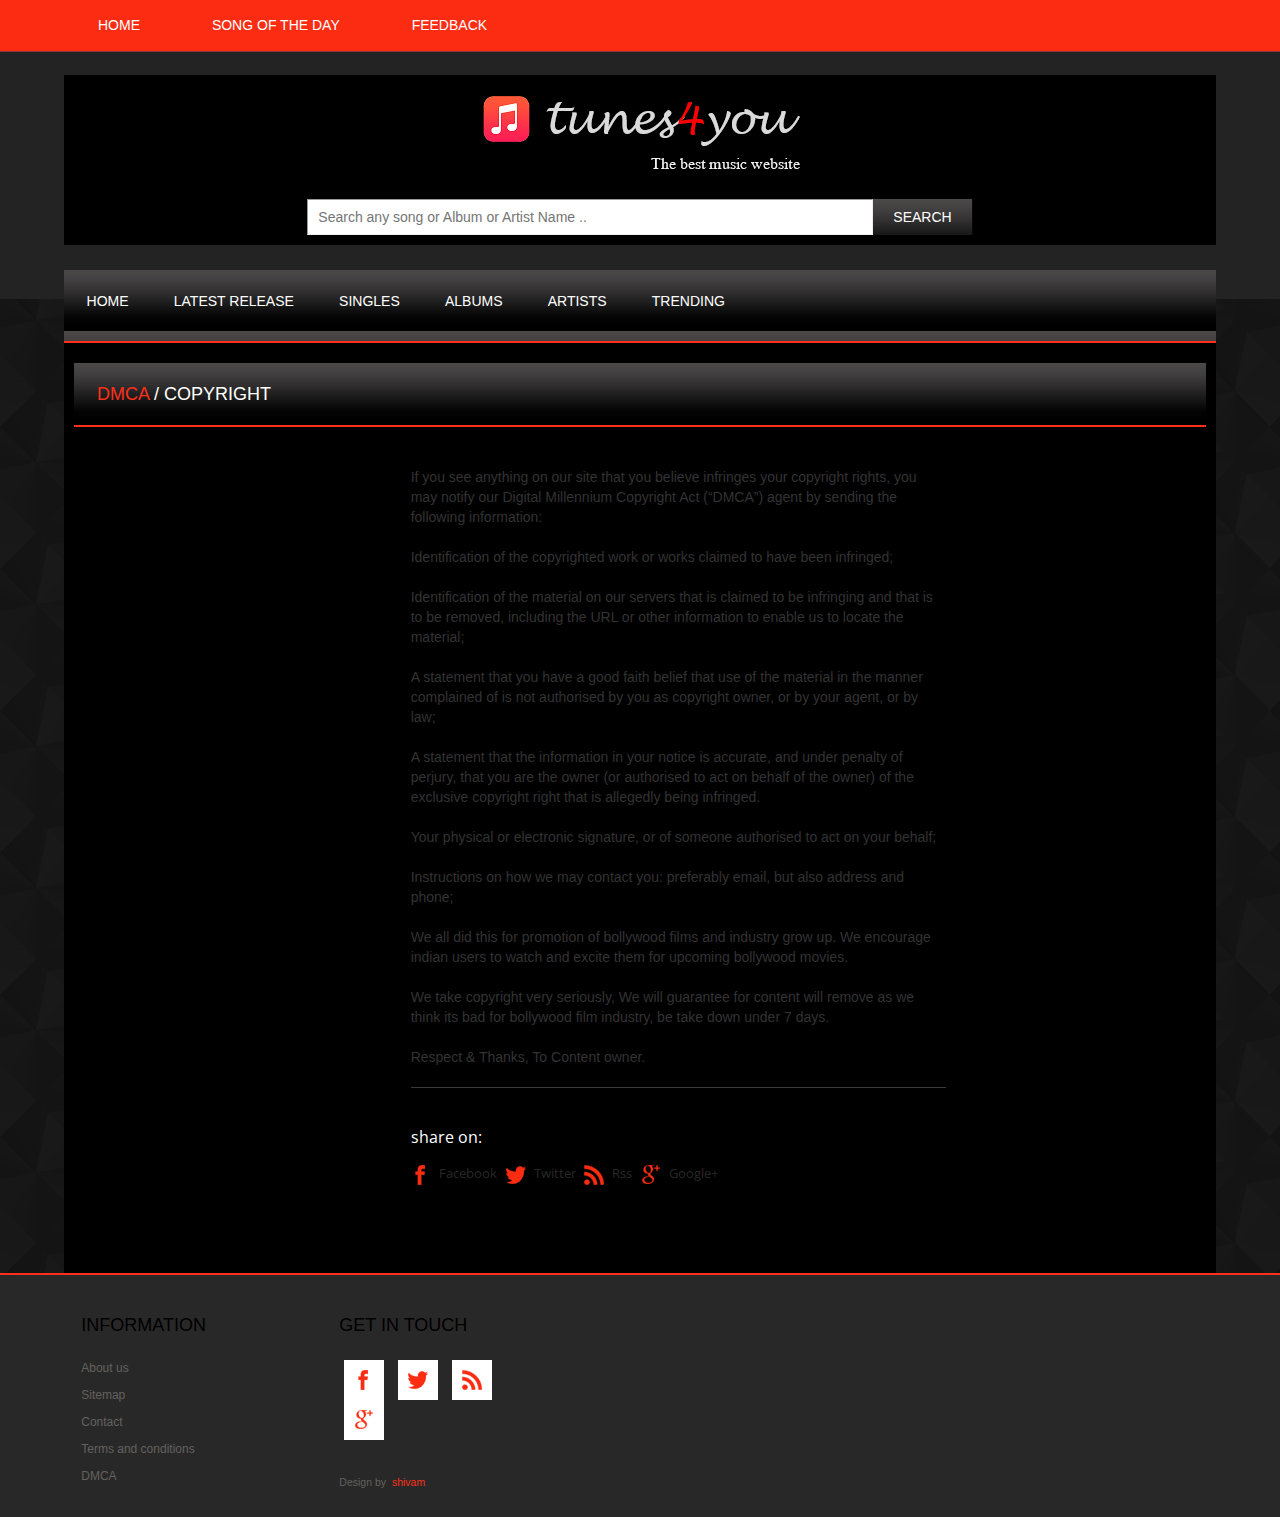
<file: 1/dmca.html>
<!DOCTYPE HTML>
<html>
	<head>
		<meta charset="utf-8">
		<meta name="viewport" content="width=device-width, initial-scale=1, maximum-scale=1">
		<title>tunes4you</title>
		<link href="css/style.css" rel="stylesheet">
				<link rel="stylesheet" href="css/bootstrap.min.css">
<link rel="stylesheet" href="css/bootstrap.css">
		<link href='http://fonts.googleapis.com/css?family=Open+Sans' rel='stylesheet' type='text/css'>
		<link rel="stylesheet" href="css/responsiveslides.css">
		<script src="http://ajax.googleapis.com/ajax/libs/jquery/1.8.3/jquery.min.js"></script>
			<script src="js/jquery-2.1.3.js"></script>
<script src="js/bootstrap.min.js"></script>
		
		<script src="js/responsiveslides.min.js"></script>
		  <script>
		  // You can also use "$(window).load(function() {"
		       $(function () {
			
			     $("#slider1").responsiveSlides({
			        maxwidth: 1600,
			        speed: 600
			      });
			});
		  </script>
		  </head>
	<body>
		<div class="wrap">
			<div class="header">
			<div class="top-header">
				<div class="top-header-left hidden-xs">
					<ul class="hidden-xs">
						<li><a href="index.html"><span>Home</span></a></li>
						<li><a href="song of the day.html"><span>Song Of The Day</span></a></li>
					    <li><a href="contact.html"><span>Feedback</span></a></li>
					</ul>
				</div>
				<div class="clear"> </div>
			</div>
			<div class="clear"> </div>
			<div class="sub-header">
				<div class="logo">
					<a href="index.html"><img src="images/logo.png" title="logo" /></a>
				</div>
				<div class="sub-header-center hidden-xs">
					<form>
						<input type="text" required placeholder="Search any song or Album or Artist Name .. "><input type="submit"  value="search" />
					</form>
				</div>
				
				<div class="clear"> </div>
			</div>
			<div class="clear"> </div>
			<div class="top-nav">
				<ul>
					<li><a href="index.html">Home</a></li>
					<li class="hidden-xs"><a href="latestrelease.html">latest release</a></li>
					<li class="hidden-md hidden-sm hidden-lg"><a href="latestrelease.html">latest</a></li>
					<li><a href="singles.html">Singles</a></li>
					<li><a href="albums.html">Albums</a></li>
					<li><a href="artists.html">Artists</a></li>
					<li class="hidden-xs"><a href="specials.html">Trending</a></li>
					<li></li>
					<div class="clear"> </div>
				</ul>
			</div>
			<!---end-top-header-->
			<!--End-header-->
			</div>
				<div class="content">
				<div class="products-box">
				<div class="products">
				<h5><span>dmca  </span> /  copyright  </h5>
					<div class="single-page"><br />
						<div class="clear"> </div>
						<div class="product-info">
						
							<div class="product-price-info">
								<div class="product-value">
									
										<p>If you see anything on our site that you believe infringes your copyright rights, you may notify our Digital Millennium Copyright Act (“DMCA”) agent by sending the following information:<br><br>
Identification of the copyrighted work or works claimed to have been infringed;<br><br>
Identification of the material on our servers that is claimed to be infringing and that is to be removed, including the URL or other information to enable us to locate the material;<br><br>
A statement that you have a good faith belief that use of the material in the manner complained of is not authorised by you as copyright owner, or by your agent, or by law;<br><br>
A statement that the information in your notice is accurate, and under penalty of perjury, that you are the owner (or authorised to act on behalf of the owner) of the exclusive copyright right that is allegedly being infringed.<br><br>
Your physical or electronic signature, or of someone authorised to act on your behalf;<br><br>
Instructions on how we may contact you: preferably email, but also address and phone;<br><br>
We all did this for promotion of bollywood films and industry grow up. We encourage indian users to watch and excite them for upcoming bollywood movies.<br><br>
We take copyright very seriously, We will guarantee for content will remove as we think its bad for bollywood film industry, be take down under 7 days.<br><br>
Respect &amp; Thanks, To Content owner.
</p>
								</div>
								
							
								
								<div class="product-share">
									<h3>share on:</h3>
									<ul>
										<li><a href="#"><img src="images/facebook.png" title="facebook" />Facebook</a></li>
										<li><a href="#"><img src="images/twitter.png" title="Twitter" />Twitter</a></li>
										<li><a href="#"><img src="images/rss.png" title="Rss" />Rss</a></li>
										<li><a href="#"><img src="images/gpluse.png" title="Googlepluse" />Google+</a></li>
									</ul>
								</div>
							</div>
							<div class="clear"> </div>
						</div>
					</div>
					</div>
					</div>
			</div>
			<div class="clear"> </div>
		</div>
			<div class="footer">
				<div class="wrap">
				<div class="section group">
				<div class="col_1_of_4 span_1_of_4">
					<h3>INFORMATION</h3>
					<ul>
						<li><a href="contact.html">About us</a></li>
						<li><a href="contact.html">Sitemap</a></li>
						<li><a href="contact.html">Contact</a></li>
						<li><a href="t&c.html">Terms and conditions</a></li>
						<li><a href="dmca.html">DMCA</a></li>
					</ul>
				</div>
				
				<div class="col_1_of_4 span_1_of_4 footer-lastgrid">
					<h3>Get in touch</h3>
					<ul>
						<li><a href="#"><img src="images/facebook.png" title="facebook" /></a></li>
						<li><a href="#"><img src="images/twitter.png" title="Twiiter" /></a></li>
						<li><a href="#"><img src="images/rss.png" title="Rss" /></a></li>
						<li><a href="#"><img src="images/gpluse.png" title="Google+" /></a></li>
					</ul>
					<p>Design by <a href="#">shivam</a></p>
				</div>
			</div>
			</div>
		</div>
		<!---End-wrap--->
	</body>
</html>
</file>
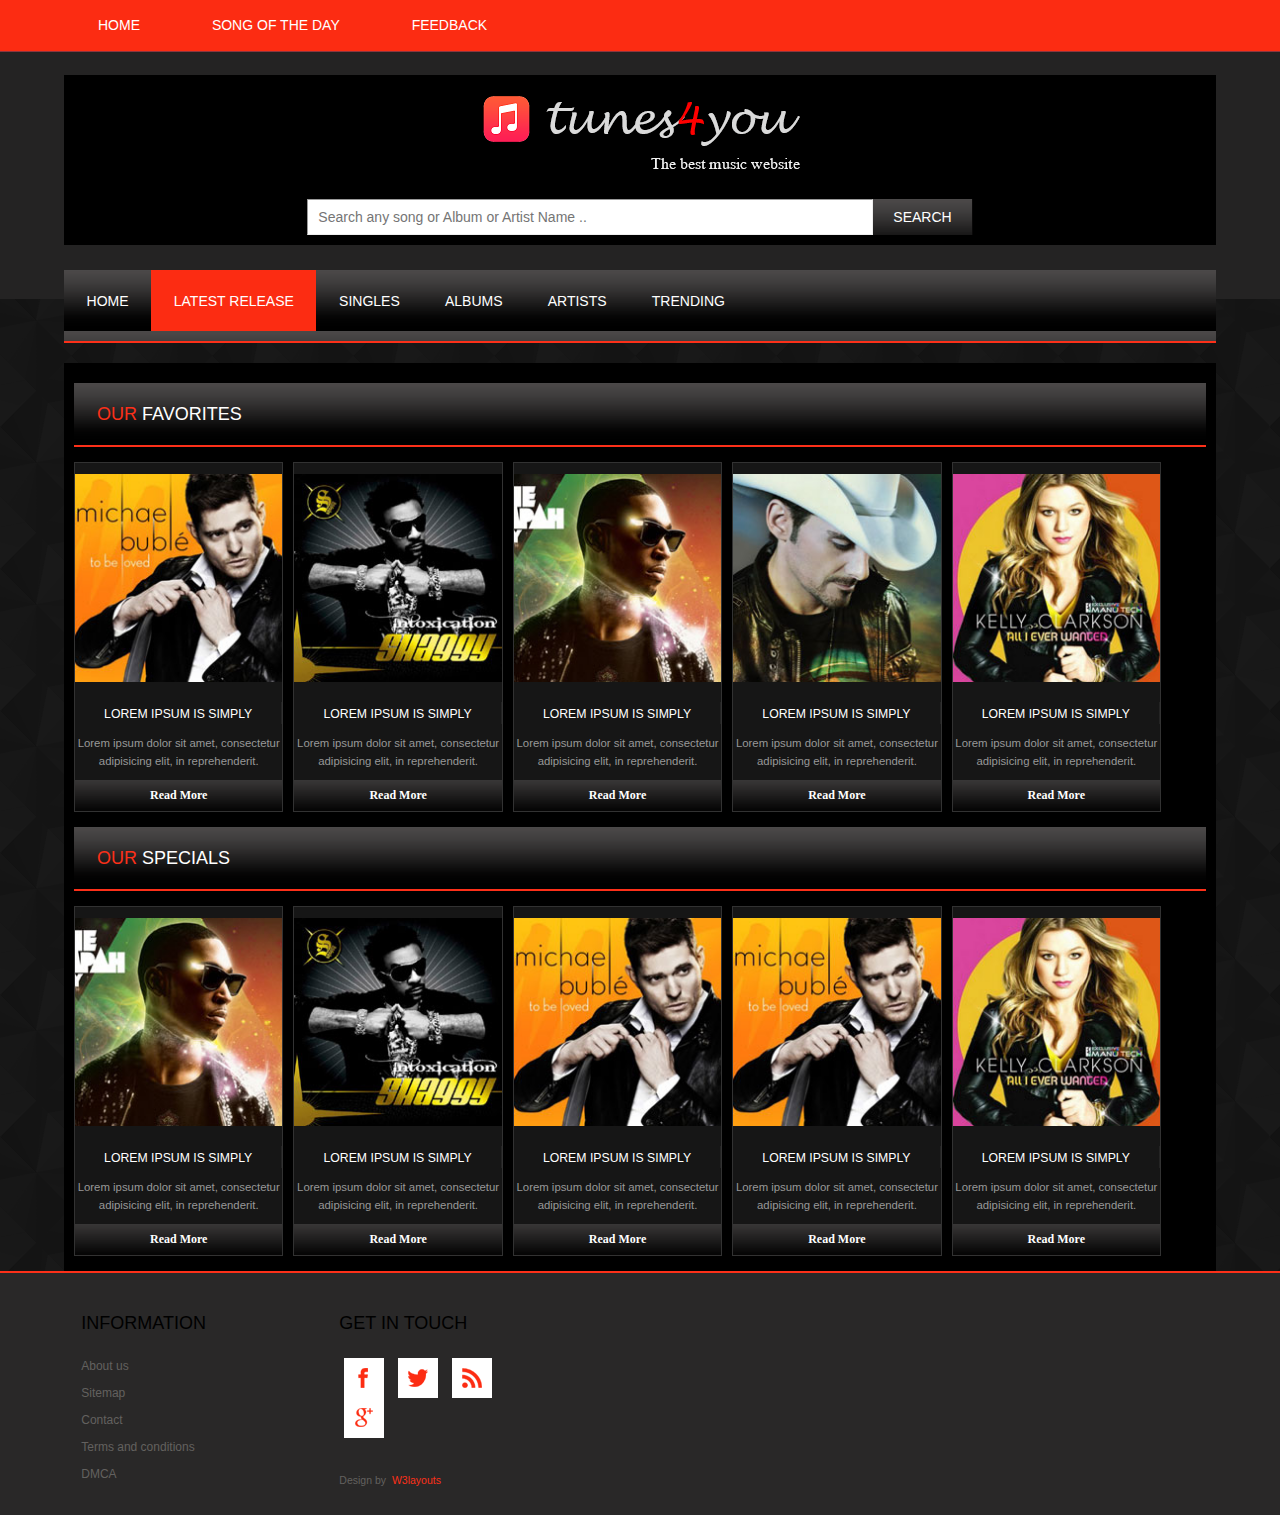
<file: 1/latestrelease.html>
<!DOCTYPE HTML>
<html>
	<head>
		<meta charset="utf-8">
		<meta name="viewport" content="width=device-width, initial-scale=1, maximum-scale=1">
		<title>tunes4you</title>
		<link href="css/style.css" rel="stylesheet">
				<link rel="stylesheet" href="css/bootstrap.min.css">
<link rel="stylesheet" href="css/bootstrap.css">
		<link href='http://fonts.googleapis.com/css?family=Open+Sans' rel='stylesheet' type='text/css'>
		<link rel="stylesheet" href="css/responsiveslides.css">
		<script src="http://ajax.googleapis.com/ajax/libs/jquery/1.8.3/jquery.min.js"></script>
			<script src="js/jquery-2.1.3.js"></script>
<script src="js/bootstrap.min.js"></script>
		
		<script src="js/responsiveslides.min.js"></script>
		  <script>
		  // You can also use "$(window).load(function() {"
		       $(function () {
			
			     $("#slider1").responsiveSlides({
			        maxwidth: 1600,
			        speed: 600
			      });
			});
		  </script>
		  </head>
	<body>
		<div class="wrap">
			<div class="header">
			<div class="top-header">
				<div class="top-header-left hidden-xs">
					<ul class="hidden-xs">
						<li><a href="index.html"><span>Home</span></a></li>
						<li><a href="song of the day.html"><span>Song Of The Day</span></a></li>
					    <li><a href="contact.html"><span>Feedback</span></a></li>
					</ul>
				</div>
				<div class="clear"> </div>
			</div>
			<div class="clear"> </div>
			<div class="sub-header">
				<div class="logo">
					<a href="index.html"><img src="images/logo.png" title="logo" /></a>
				</div>
				<div class="sub-header-center hidden-xs">
					<form>
						<input type="text" required placeholder="Search any song or Album or Artist Name .. "><input type="submit"  value="search" />
					</form>
				</div>
				
				<div class="clear"> </div>
			</div>
			<div class="clear"> </div>
			<div class="top-nav">
				<ul>
					<li><a href="index.html">Home</a></li>
					<li  class="active1" class="hidden-xs"><a href="latestrelease.html">latest release</a></li>
					<li class="active1 hidden-md hidden-sm hidden-lg"><a href="latestrelease.html">latest</a></li>
					<li><a href="singles.html">Singles</a></li>
					<li><a href="albums.html">Albums</a></li>
					<li><a href="artists.html">Artists</a></li>
					<li class="hidden-xs"><a href="specials.html">Trending</a></li>
					<li></li>
					<div class="clear"> </div>
				</ul>
			</div>
			<!---end-top-header-->
			<!--End-header-->
			</div><br />
				<div class="content">
					<div class="products-box">
					<div class="products">
						<h5><span>Our </span>Favorites</h5>
						<div class="section group">
							<div class="grid_1_of_5 images_1_of_5">
								 <img src="images/h1.jpg">
								 <h3>Lorem Ipsum is simply </h3>
								 <p>Lorem ipsum dolor sit amet, consectetur adipisicing elit, in reprehenderit.</p>
								
							     <div class="button"><span><a href="singlepage.html">Read More</a></span></div>
						   </div>
							<div class="grid_1_of_5 images_1_of_5">
								 <img src="images/h2.jpg">
								 <h3>Lorem Ipsum is simply </h3>
								<p>Lorem ipsum dolor sit amet, consectetur adipisicing elit, in reprehenderit.</p>
								
							     <div class="button"><span><a href="singlepage.html">Read More</a></span></div>
						    </div>
							<div class="grid_1_of_5 images_1_of_5">
								<img src="images/h3.jpg">
								 <h3>Lorem Ipsum is simply </h3>
								 <p>Lorem ipsum dolor sit amet, consectetur adipisicing elit, in reprehenderit.</p>
								
							     <div class="button"><span><a href="singlepage.html">Read More</a></span></div>
							</div>
							<div class="grid_1_of_5 images_1_of_5">
								 <img src="images/h4.jpg">
								 <h3>Lorem Ipsum is simply </h3>
								 <p>Lorem ipsum dolor sit amet, consectetur adipisicing elit, in reprehenderit.</p>
								
							     <div class="button"><span><a href="singlepage.html">Read More</a></span></div>
							</div>
							<div class="grid_1_of_5 images_1_of_5">
								 <img src="images/h5.jpg">
								 <h3>Lorem Ipsum is simply</h3>
								 <p>Lorem ipsum dolor sit amet, consectetur adipisicing elit, in reprehenderit.</p>
							
							     <div class="button"><span><a href="singlepage.html">Read More</a></span></div>
							</div>
						</div>
					</div>
					<div class="products products-secondbox">
						<h5><span>Our</span> Specials</h5>
						<div class="section group">
							<div class="grid_1_of_5 images_1_of_5">
								 <img src="images/h3.jpg">
								 <h3>Lorem Ipsum is simply </h3>
								 <p>Lorem ipsum dolor sit amet, consectetur adipisicing elit, in reprehenderit.</p>
							
							     <div class="button"><span><a href="singlepage.html">Read More</a></span></div>
						   </div>
							<div class="grid_1_of_5 images_1_of_5">
								 <img src="images/h2.jpg">
								 <h3>Lorem Ipsum is simply </h3>
								<p>Lorem ipsum dolor sit amet, consectetur adipisicing elit, in reprehenderit.</p>
								
							     <div class="button"><span><a href="singlepage.html">Read More</a></span></div>
						    </div>
							<div class="grid_1_of_5 images_1_of_5">
								<img src="images/g7.jpg">
								 <h3>Lorem Ipsum is simply </h3>
								 <p>Lorem ipsum dolor sit amet, consectetur adipisicing elit, in reprehenderit.</p>
								
							     <div class="button"><span><a href="singlepage.html">Read More</a></span></div>
							</div>
							<div class="grid_1_of_5 images_1_of_5">
								 <img src="images/h1.jpg">
								 <h3>Lorem Ipsum is simply </h3>
								 <p>Lorem ipsum dolor sit amet, consectetur adipisicing elit, in reprehenderit.</p>
								
							     <div class="button"><span><a href="singlepage.html">Read More</a></span></div>
							</div>
							<div class="grid_1_of_5 images_1_of_5">
								 <img src="images/h5.jpg">
								 <h3>Lorem Ipsum is simply</h3>
								 <p>Lorem ipsum dolor sit amet, consectetur adipisicing elit, in reprehenderit.</p>
								
							     <div class="button"><span><a href="singlepage.html">Read More</a></span></div>
							</div>
						</div>
					</div>
				</div>
			</div>
		</div>
			<div class="clear"> </div>
			<div class="footer">
				<div class="wrap">
				<div class="section group">
				<div class="col_1_of_4 span_1_of_4">
					<h3>INFORMATION</h3>
				<ul>
						<li><a href="contact.html">About us</a></li>
						<li><a href="contact.html">Sitemap</a></li>
						<li><a href="contact.html">Contact</a></li>
						<li><a href="t&c.html">Terms and conditions</a></li>
						<li><a href="dmca.html">DMCA</a></li>
					</ul>
				</div>
				
				<div class="col_1_of_4 span_1_of_4 footer-lastgrid">
					<h3>Get in touch</h3>
					<ul>
						<li><a href="#"><img src="images/facebook.png" title="facebook" /></a></li>
						<li><a href="#"><img src="images/twitter.png" title="Twiiter" /></a></li>
						<li><a href="#"><img src="images/rss.png" title="Rss" /></a></li>
						<li><a href="#"><img src="images/gpluse.png" title="Google+" /></a></li>
					</ul>
					<p>Design by <a href="#">W3layouts</a></p>
				</div>
			</div>
			</div>
			</div>
		</div>
		<!---End-wrap--->
	</body>
</html>
</file>
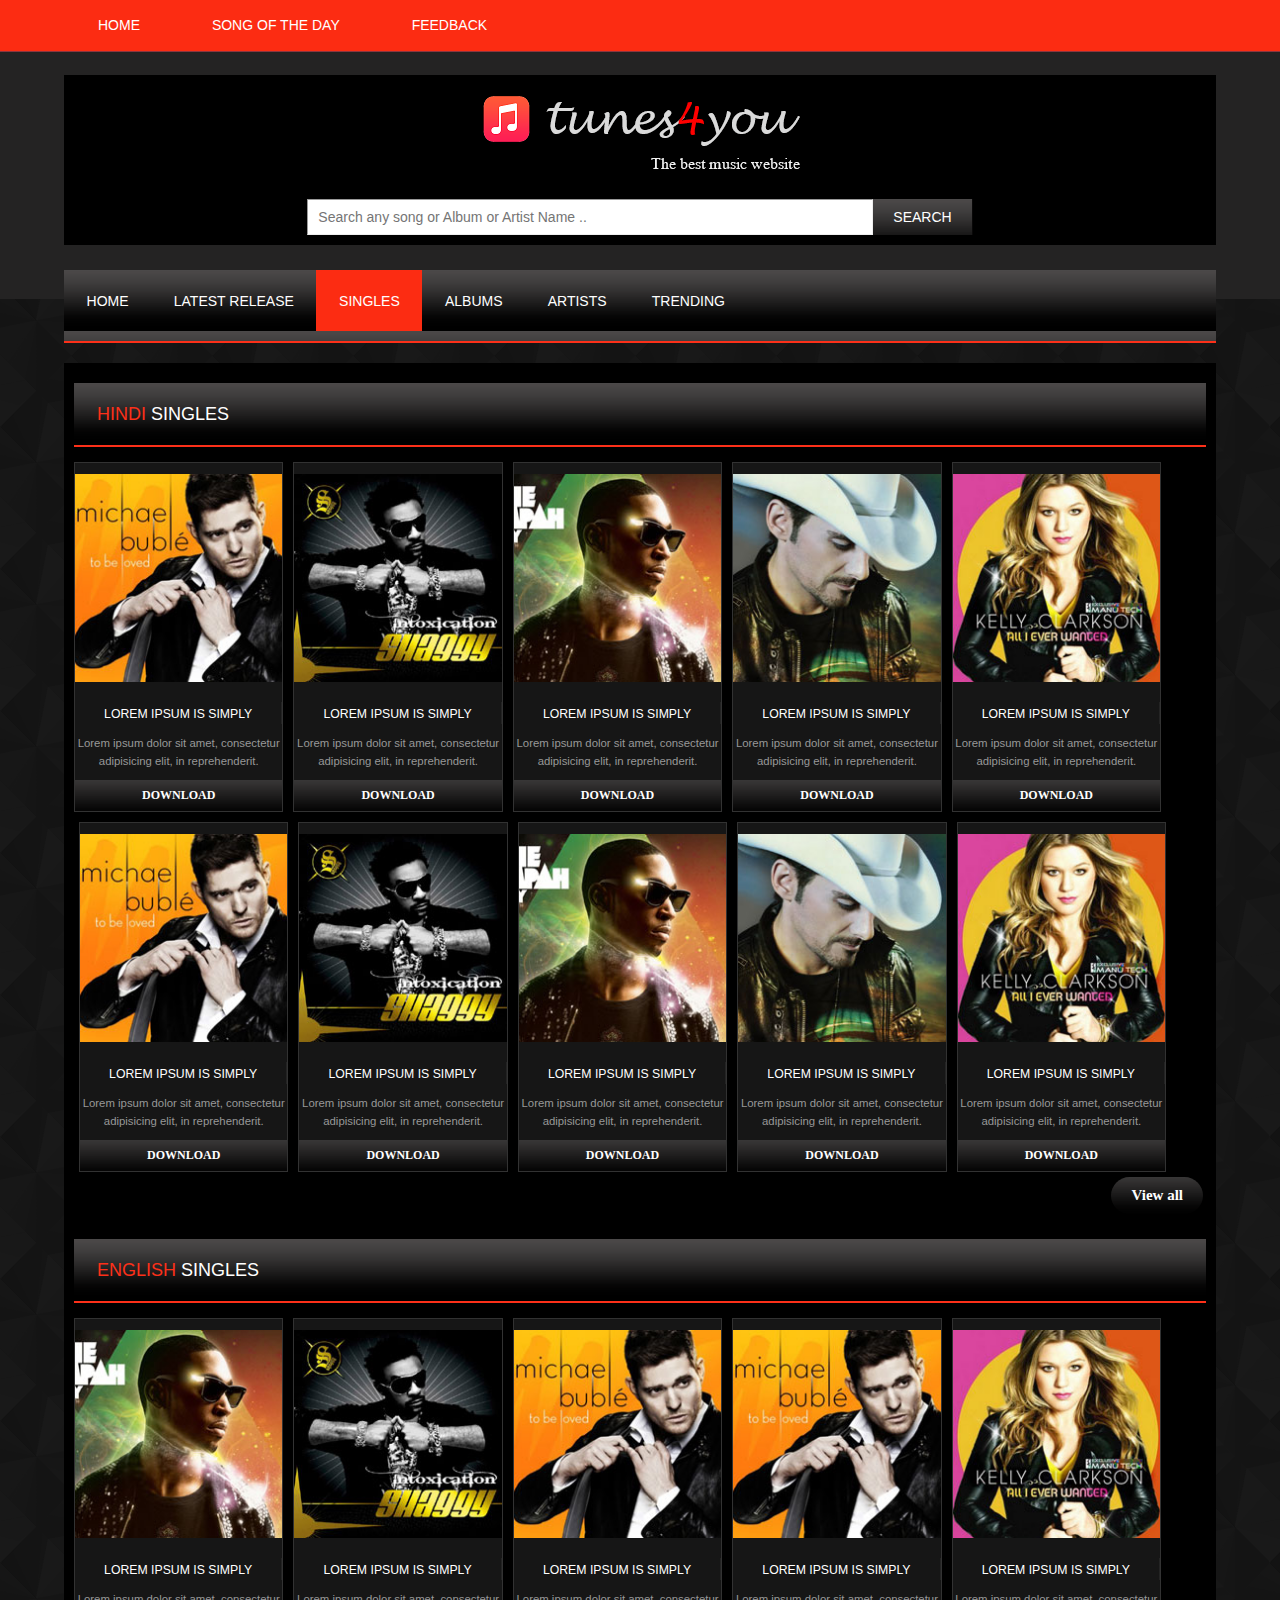
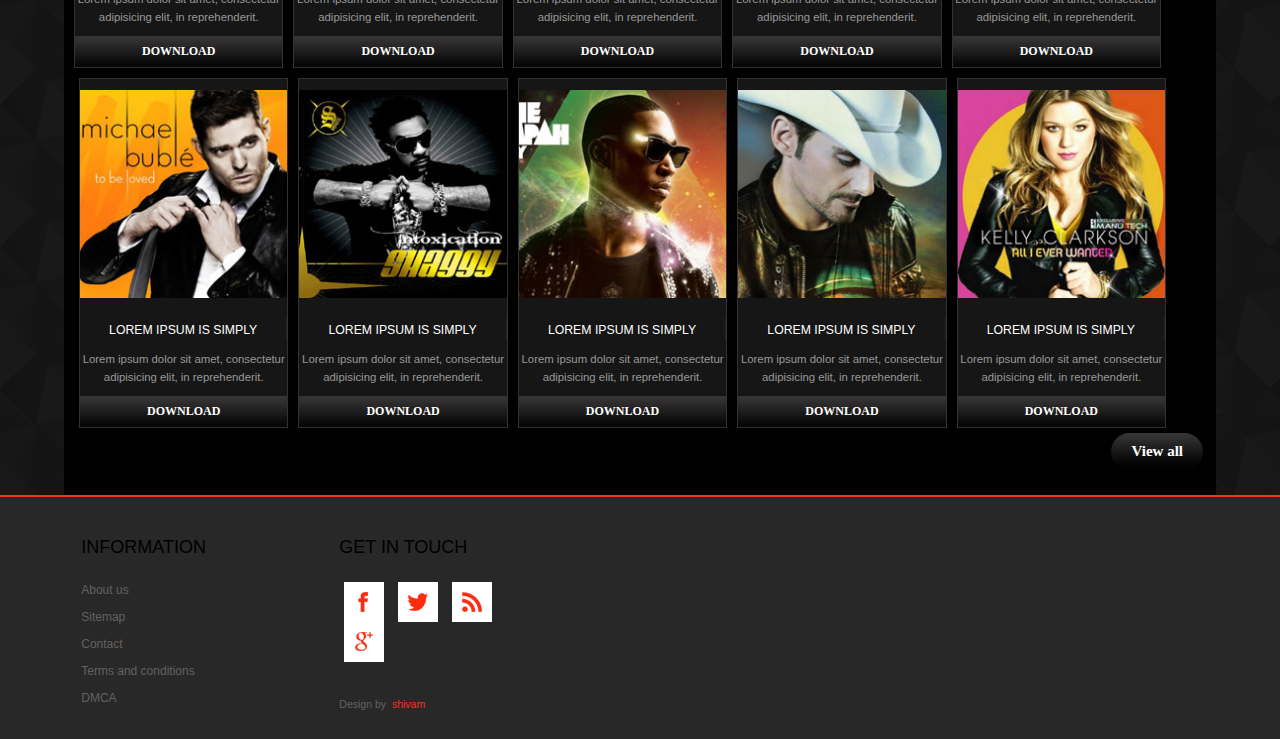
<file: 1/singles.html>
<!DOCTYPE HTML>
<html>
	<head>
		<meta charset="utf-8">
		<meta name="viewport" content="width=device-width, initial-scale=1, maximum-scale=1">
		<title>tunes4you</title>
		<link href="css/style.css" rel="stylesheet">
				<link rel="stylesheet" href="css/bootstrap.min.css">
<link rel="stylesheet" href="css/bootstrap.css">
		<link href='http://fonts.googleapis.com/css?family=Open+Sans' rel='stylesheet' type='text/css'>
		<link rel="stylesheet" href="css/responsiveslides.css">
		<script src="http://ajax.googleapis.com/ajax/libs/jquery/1.8.3/jquery.min.js"></script>
			<script src="js/jquery-2.1.3.js"></script>
<script src="js/bootstrap.min.js"></script>
		
		<script src="js/responsiveslides.min.js"></script>
		  <script>
		  // You can also use "$(window).load(function() {"
		       $(function () {
			
			     $("#slider1").responsiveSlides({
			        maxwidth: 1600,
			        speed: 600
			      });
			});
		  </script>
		  </head>
	<body>
		<div class="wrap">
			<div class="header">
			<div class="top-header">
				<div class="top-header-left hidden-xs">
					<ul class="hidden-xs">
						<li><a href="index.html"><span>Home</span></a></li>
						<li><a href="song of the day.html"><span>Song Of The Day</span></a></li>
					    <li><a href="contact.html"><span>Feedback</span></a></li>
					</ul>
				</div>
				<div class="clear"> </div>
			</div>
			<div class="clear"> </div>
			<div class="sub-header">
				<div class="logo">
					<a href="index.html"><img src="images/logo.png" title="logo" /></a>
				</div>
				<div class="sub-header-center hidden-xs">
					<form>
						<input type="text" required placeholder="Search any song or Album or Artist Name .. "><input type="submit"  value="search" />
					</form>
				</div>
				
				<div class="clear"> </div>
			</div>
			<div class="clear"> </div>
			<div class="top-nav">
				<ul>
					<li><a href="index.html">Home</a></li>
					<li class="hidden-xs"><a href="latestrelease.html">latest release</a></li>
					<li class="hidden-md hidden-sm hidden-lg"><a href="latestrelease.html">latest</a></li>
					<li class="active1"><a href="singles.html">Singles</a></li>
					<li><a href="albums.html">Albums</a></li>
					<li><a href="artists.html">Artists</a></li>
					<li class="hidden-xs"><a href="specials.html">Trending</a></li>
					<li></li>
					<div class="clear"> </div>
				</ul>
			</div>
			<!---end-top-header-->
			<!--End-header-->
			</div><br />
				<div class="content">
					<div class="products-box">
					<div class="products">
						<h5><span>hindi </span>singles</h5>
						<div class="section group">
							<div class="grid_1_of_5 images_1_of_5">
								 <img src="images/h1.jpg">
								 <h3>Lorem Ipsum is simply </h3>
								 <p>Lorem ipsum dolor sit amet, consectetur adipisicing elit, in reprehenderit.</p>
						
							     <div class="button"><span><a href="singlepage.html">DOWNLOAD</a></span></div>
						   </div>
							<div class="grid_1_of_5 images_1_of_5">
								 <img src="images/h2.jpg">
								 <h3>Lorem Ipsum is simply </h3>
								<p>Lorem ipsum dolor sit amet, consectetur adipisicing elit, in reprehenderit.</p>
						
							     <div class="button"><span><a href="singlepage.html">DOWNLOAD</a></span></div>
						    </div>
							<div class="grid_1_of_5 images_1_of_5">
								<img src="images/h3.jpg">
								 <h3>Lorem Ipsum is simply </h3>
								 <p>Lorem ipsum dolor sit amet, consectetur adipisicing elit, in reprehenderit.</p>
							
							     <div class="button"><span><a href="singlepage.html">DOWNLOAD</a></span></div>
							</div>
							<div class="grid_1_of_5 images_1_of_5">
								 <img src="images/h4.jpg">
								 <h3>Lorem Ipsum is simply </h3>
								 <p>Lorem ipsum dolor sit amet, consectetur adipisicing elit, in reprehenderit.</p>
						
							     <div class="button"><span><a href="singlepage.html">DOWNLOAD</a></span></div>
							</div>
							<div class="grid_1_of_5 images_1_of_5">
								 <img src="images/h5.jpg">
								 <h3>Lorem Ipsum is simply</h3>
								 <p>Lorem ipsum dolor sit amet, consectetur adipisicing elit, in reprehenderit.</p>
						
							     <div class="button"><span><a href="singlepage.html">DOWNLOAD</a></span></div>
							</div>
							<div class="grid_1_of_5 images_1_of_5">
								 <img src="images/h1.jpg">
								 <h3>Lorem Ipsum is simply </h3>
								 <p>Lorem ipsum dolor sit amet, consectetur adipisicing elit, in reprehenderit.</p>
						
							     <div class="button"><span><a href="singlepage.html">DOWNLOAD</a></span></div>
						   </div>
							<div class="grid_1_of_5 images_1_of_5">
								 <img src="images/h2.jpg">
								 <h3>Lorem Ipsum is simply </h3>
								<p>Lorem ipsum dolor sit amet, consectetur adipisicing elit, in reprehenderit.</p>
						
							     <div class="button"><span><a href="singlepage.html">DOWNLOAD</a></span></div>
						    </div>
							<div class="grid_1_of_5 images_1_of_5">
								<img src="images/h3.jpg">
								 <h3>Lorem Ipsum is simply </h3>
								 <p>Lorem ipsum dolor sit amet, consectetur adipisicing elit, in reprehenderit.</p>
							
							     <div class="button"><span><a href="singlepage.html">DOWNLOAD</a></span></div>
							</div>
							<div class="grid_1_of_5 images_1_of_5">
								 <img src="images/h4.jpg">
								 <h3>Lorem Ipsum is simply </h3>
								 <p>Lorem ipsum dolor sit amet, consectetur adipisicing elit, in reprehenderit.</p>
						
							     <div class="button"><span><a href="singlepage.html">DOWNLOAD</a></span></div>
							</div>
							<div class="grid_1_of_5 images_1_of_5">
								 <img src="images/h5.jpg">
								 <h3>Lorem Ipsum is simply</h3>
								 <p>Lorem ipsum dolor sit amet, consectetur adipisicing elit, in reprehenderit.</p>
						
							     <div class="button"><span><a href="singlepage.html">DOWNLOAD</a></span></div>
							</div>
						</div>
						<a class="button1" href="#">View all</a>
						<div class="clear"> </div>
					</div>
					<div class="products products-secondbox">
						<h5><span>english</span> singles</h5>
						<div class="section group">
							<div class="grid_1_of_5 images_1_of_5">
								 <img src="images/h3.jpg">
								 <h3>Lorem Ipsum is simply </h3>
								 <p>Lorem ipsum dolor sit amet, consectetur adipisicing elit, in reprehenderit.</p>
							
							     <div class="button"><span><a href="singlepage.html">DOWNLOAD</a></span></div>
						   </div>
							<div class="grid_1_of_5 images_1_of_5">
								 <img src="images/h2.jpg">
								 <h3>Lorem Ipsum is simply </h3>
								<p>Lorem ipsum dolor sit amet, consectetur adipisicing elit, in reprehenderit.</p>
							
							     <div class="button"><span><a href="singlepage.html">DOWNLOAD</a></span></div>
						    </div>
							<div class="grid_1_of_5 images_1_of_5">
								<img src="images/g7.jpg">
								 <h3>Lorem Ipsum is simply </h3>
								 <p>Lorem ipsum dolor sit amet, consectetur adipisicing elit, in reprehenderit.</p>
					
							     <div class="button"><span><a href="singlepage.html">DOWNLOAD</a></span></div>
							</div>
							<div class="grid_1_of_5 images_1_of_5">
								 <img src="images/h1.jpg">
								 <h3>Lorem Ipsum is simply </h3>
								 <p>Lorem ipsum dolor sit amet, consectetur adipisicing elit, in reprehenderit.</p>
						
							     <div class="button"><span><a href="singlepage.html">DOWNLOAD</a></span></div>
							</div>
							<div class="grid_1_of_5 images_1_of_5">
								 <img src="images/h5.jpg">
								 <h3>Lorem Ipsum is simply</h3>
								 <p>Lorem ipsum dolor sit amet, consectetur adipisicing elit, in reprehenderit.</p>
					
							     <div class="button"><span><a href="singlepage.html">DOWNLOAD</a></span></div>
							</div>
							<div class="grid_1_of_5 images_1_of_5">
								 <img src="images/h1.jpg">
								 <h3>Lorem Ipsum is simply </h3>
								 <p>Lorem ipsum dolor sit amet, consectetur adipisicing elit, in reprehenderit.</p>
						
							     <div class="button"><span><a href="singlepage.html">DOWNLOAD</a></span></div>
						   </div>
							<div class="grid_1_of_5 images_1_of_5">
								 <img src="images/h2.jpg">
								 <h3>Lorem Ipsum is simply </h3>
								<p>Lorem ipsum dolor sit amet, consectetur adipisicing elit, in reprehenderit.</p>
						
							     <div class="button"><span><a href="singlepage.html">DOWNLOAD</a></span></div>
						    </div>
							<div class="grid_1_of_5 images_1_of_5">
								<img src="images/h3.jpg">
								 <h3>Lorem Ipsum is simply </h3>
								 <p>Lorem ipsum dolor sit amet, consectetur adipisicing elit, in reprehenderit.</p>
							
							     <div class="button"><span><a href="singlepage.html">DOWNLOAD</a></span></div>
							</div>
							<div class="grid_1_of_5 images_1_of_5">
								 <img src="images/h4.jpg">
								 <h3>Lorem Ipsum is simply </h3>
								 <p>Lorem ipsum dolor sit amet, consectetur adipisicing elit, in reprehenderit.</p>
						
							     <div class="button"><span><a href="singlepage.html">DOWNLOAD</a></span></div>
							</div>
							<div class="grid_1_of_5 images_1_of_5">
								 <img src="images/h5.jpg">
								 <h3>Lorem Ipsum is simply</h3>
								 <p>Lorem ipsum dolor sit amet, consectetur adipisicing elit, in reprehenderit.</p>
						
							     <div class="button"><span><a href="singlepage.html">DOWNLOAD</a></span></div>
							</div>
						</div>
						<a class="button1" href="#">View all</a>
						<div class="clear"> </div>
					</div>
				</div>
			</div>
		</div>
			<div class="clear"> </div>
			<div class="footer">
				<div class="wrap">
				<div class="section group">
				<div class="col_1_of_4 span_1_of_4">
					<h3>INFORMATION</h3>
					<ul>
						<li><a href="contact.html">About us</a></li>
						<li><a href="contact.html">Sitemap</a></li>
						<li><a href="contact.html">Contact</a></li>
						<li><a href="t&c.html">Terms and conditions</a></li>
						<li><a href="dmca.html">DMCA</a></li>
					</ul>
				</div>
				
				<div class="col_1_of_4 span_1_of_4 footer-lastgrid">
					<h3>Get in touch</h3>
					<ul>
						<li><a href="#"><img src="images/facebook.png" title="facebook" /></a></li>
						<li><a href="#"><img src="images/twitter.png" title="Twiiter" /></a></li>
						<li><a href="#"><img src="images/rss.png" title="Rss" /></a></li>
						<li><a href="#"><img src="images/gpluse.png" title="Google+" /></a></li>
					</ul>
					<p>Design by <a href="#">shivam</a></p>
				</div>
			</div>
			</div>
			</div>
		</div>
		<!---End-wrap--->
	</body>
</html>
</file>
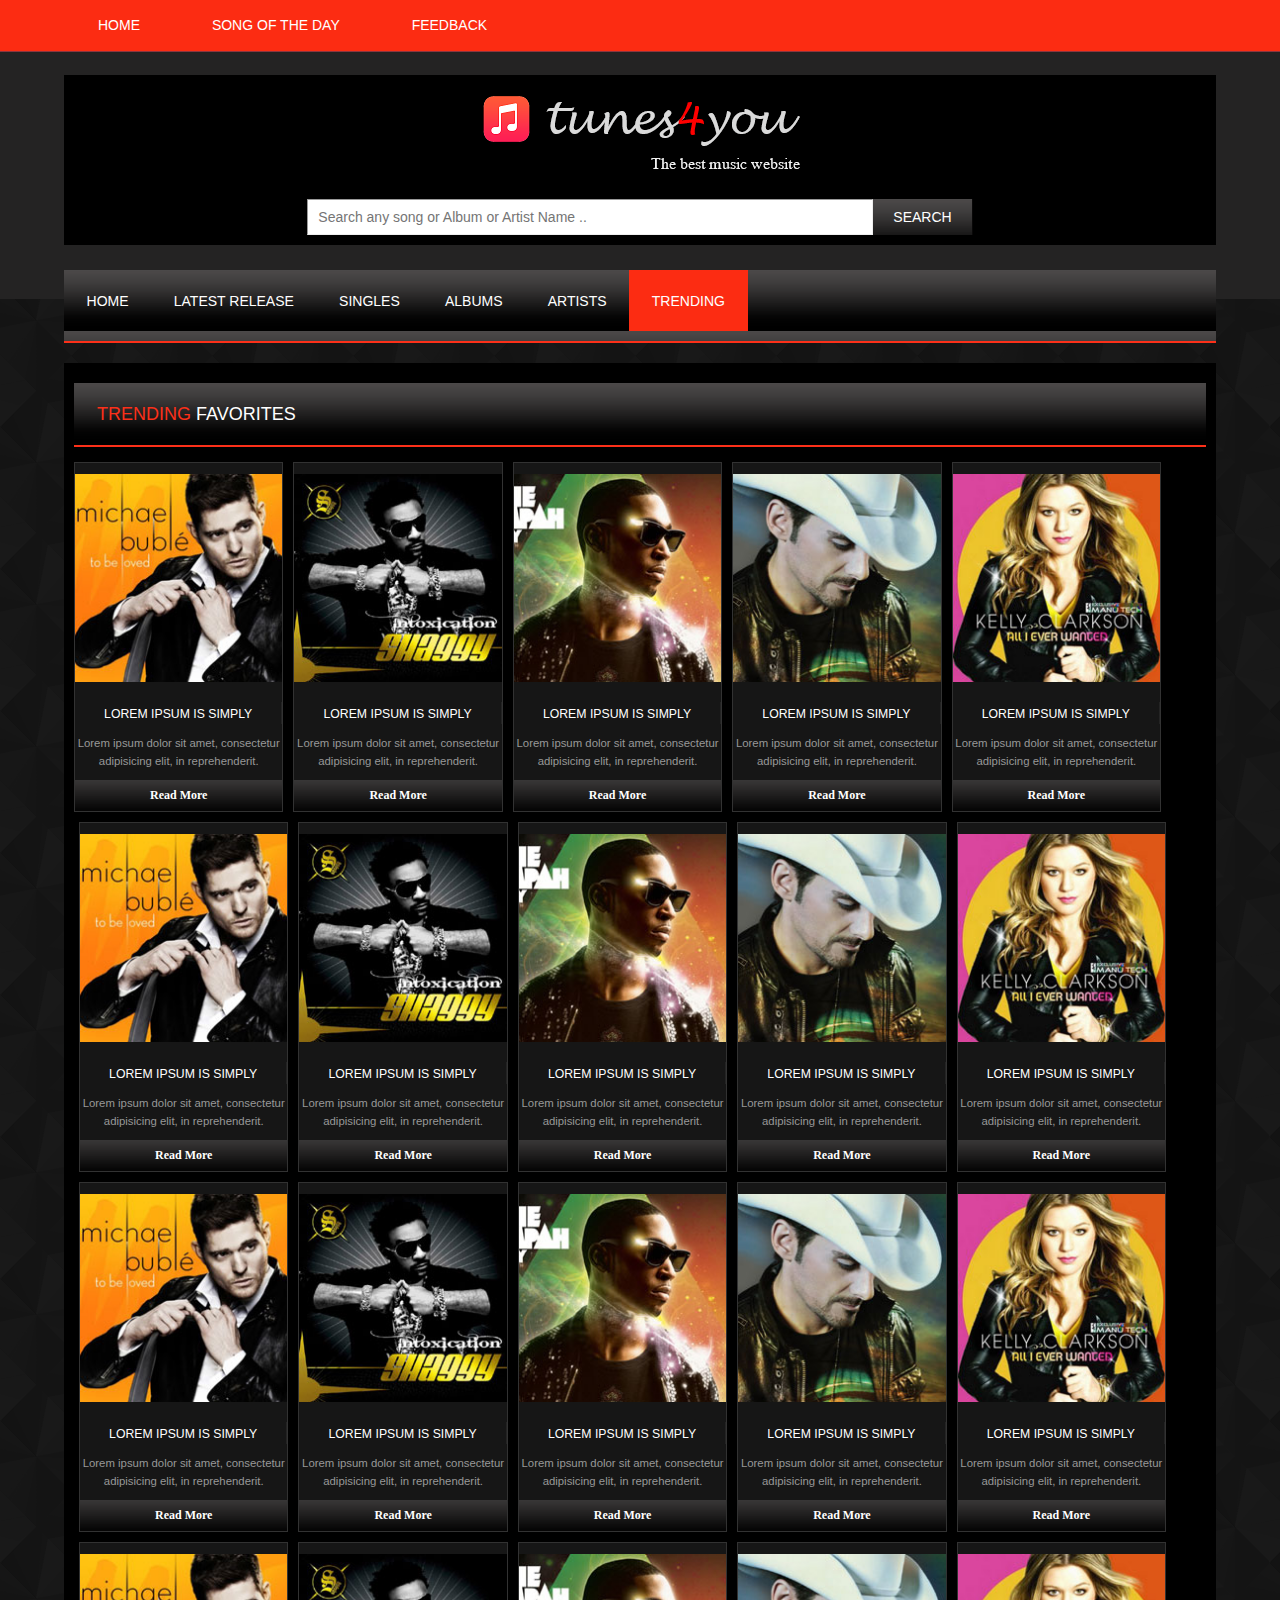
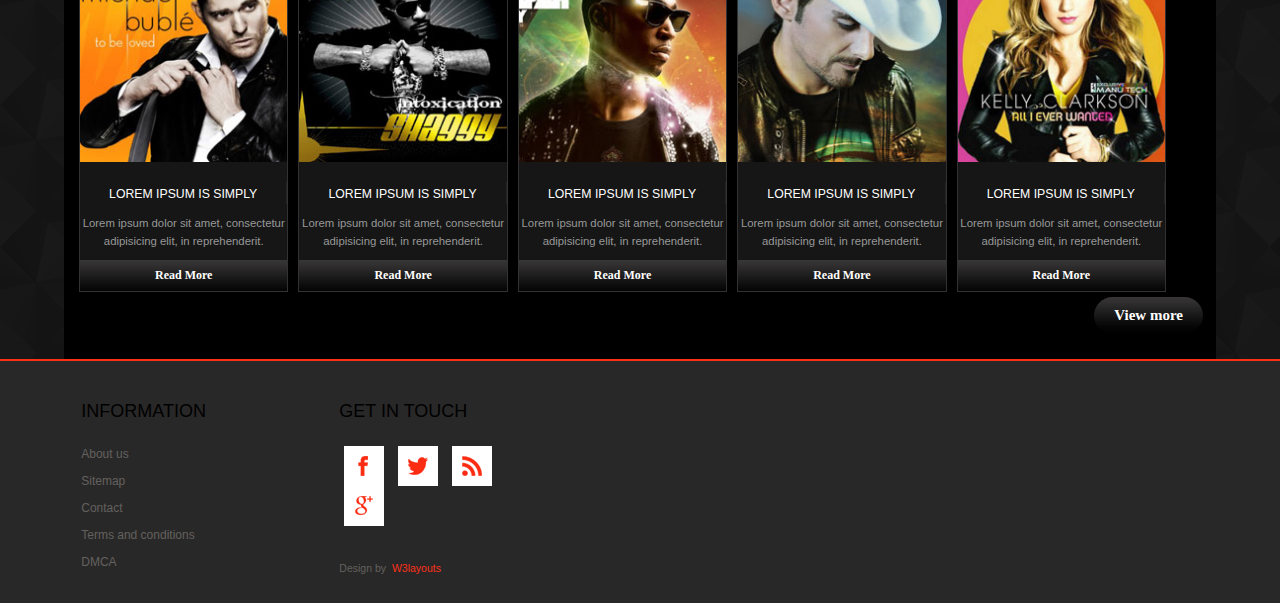
<file: 1/specials.html>
<!DOCTYPE HTML>
<html>
	<head>
		<meta charset="utf-8">
		<meta name="viewport" content="width=device-width, initial-scale=1, maximum-scale=1">
		<title>tunes4you</title>
		<link href="css/style.css" rel="stylesheet">
				<link rel="stylesheet" href="css/bootstrap.min.css">
<link rel="stylesheet" href="css/bootstrap.css">
		<link href='http://fonts.googleapis.com/css?family=Open+Sans' rel='stylesheet' type='text/css'>
		<link rel="stylesheet" href="css/responsiveslides.css">
		<script src="http://ajax.googleapis.com/ajax/libs/jquery/1.8.3/jquery.min.js"></script>
			<script src="js/jquery-2.1.3.js"></script>
<script src="js/bootstrap.min.js"></script>
		
		<script src="js/responsiveslides.min.js"></script>
		  <script>
		  // You can also use "$(window).load(function() {"
		       $(function () {
			
			     $("#slider1").responsiveSlides({
			        maxwidth: 1600,
			        speed: 600
			      });
			});
		  </script>
		  </head>
	<body>
		<div class="wrap">
			<div class="header">
			<div class="top-header">
				<div class="top-header-left hidden-xs">
					<ul class="hidden-xs">
						<li><a href="index.html"><span>Home</span></a></li>
						<li><a href="song of the day.html"><span>Song Of The Day</span></a></li>
					    <li><a href="contact.html"><span>Feedback</span></a></li>
					</ul>
				</div>
				<div class="clear"> </div>
			</div>
			<div class="clear"> </div>
			<div class="sub-header">
				<div class="logo">
					<a href="index.html"><img src="images/logo.png" title="logo" /></a>
				</div>
				<div class="sub-header-center hidden-xs">
					<form>
						<input type="text" required placeholder="Search any song or Album or Artist Name .. "><input type="submit"  value="search" />
					</form>
				</div>
				
				<div class="clear"> </div>
			</div>
			<div class="clear"> </div>
			<div class="top-nav">
				<ul>
					<li><a href="index.html">Home</a></li>
					<li class="hidden-xs"><a href="latestrelease.html">latest release</a></li>
					<li class="hidden-md hidden-sm hidden-lg"><a href="latestrelease.html">latest</a></li>
					<li><a href="singles.html">Singles</a></li>
					<li><a href="albums.html">Albums</a></li>
					<li><a href="artists.html">Artists</a></li>
					<li class="hidden-xs active1"><a href="specials.html">Trending</a></li>
					<li></li>
					<div class="clear"> </div>
				</ul>
			</div>
			<!---end-top-header-->
			<!--End-header-->
			</div><br />
				<div class="content">
					<div class="products-box">
					<div class="products">
						<h5><span>trending </span>Favorites</h5>
						<div class="section group">
							<div class="grid_1_of_5 images_1_of_5">
								 <img src="images/h1.jpg">
								 <h3>Lorem Ipsum is simply </h3>
								 <p>Lorem ipsum dolor sit amet, consectetur adipisicing elit, in reprehenderit.</p>
							
							     <div class="button"><span><a href="singlepage.html">Read More</a></span></div>
						   </div>
							<div class="grid_1_of_5 images_1_of_5">
								 <img src="images/h2.jpg">
								 <h3>Lorem Ipsum is simply </h3>
								<p>Lorem ipsum dolor sit amet, consectetur adipisicing elit, in reprehenderit.</p>
							
							     <div class="button"><span><a href="singlepage.html">Read More</a></span></div>
						    </div>
							<div class="grid_1_of_5 images_1_of_5">
								<img src="images/h3.jpg">
								 <h3>Lorem Ipsum is simply </h3>
								 <p>Lorem ipsum dolor sit amet, consectetur adipisicing elit, in reprehenderit.</p>
								
							     <div class="button"><span><a href="singlepage.html">Read More</a></span></div>
							</div>
							<div class="grid_1_of_5 images_1_of_5">
								 <img src="images/h4.jpg">
								 <h3>Lorem Ipsum is simply </h3>
								 <p>Lorem ipsum dolor sit amet, consectetur adipisicing elit, in reprehenderit.</p>
								
							     <div class="button"><span><a href="singlepage.html">Read More</a></span></div>
							</div>
							<div class="grid_1_of_5 images_1_of_5">
								 <img src="images/h5.jpg">
								 <h3>Lorem Ipsum is simply</h3>
								 <p>Lorem ipsum dolor sit amet, consectetur adipisicing elit, in reprehenderit.</p>
							
							     <div class="button"><span><a href="singlepage.html">Read More</a></span></div>
							</div>
							<div class="grid_1_of_5 images_1_of_5">
								 <img src="images/h1.jpg">
								 <h3>Lorem Ipsum is simply </h3>
								 <p>Lorem ipsum dolor sit amet, consectetur adipisicing elit, in reprehenderit.</p>
							
							     <div class="button"><span><a href="singlepage.html">Read More</a></span></div>
						   </div>
							<div class="grid_1_of_5 images_1_of_5">
								 <img src="images/h2.jpg">
								 <h3>Lorem Ipsum is simply </h3>
								<p>Lorem ipsum dolor sit amet, consectetur adipisicing elit, in reprehenderit.</p>
							
							     <div class="button"><span><a href="singlepage.html">Read More</a></span></div>
						    </div>
							<div class="grid_1_of_5 images_1_of_5">
								<img src="images/h3.jpg">
								 <h3>Lorem Ipsum is simply </h3>
								 <p>Lorem ipsum dolor sit amet, consectetur adipisicing elit, in reprehenderit.</p>
							
							     <div class="button"><span><a href="singlepage.html">Read More</a></span></div>
							</div>
							<div class="grid_1_of_5 images_1_of_5">
								 <img src="images/h4.jpg">
								 <h3>Lorem Ipsum is simply </h3>
								 <p>Lorem ipsum dolor sit amet, consectetur adipisicing elit, in reprehenderit.</p>
								
							     <div class="button"><span><a href="singlepage.html">Read More</a></span></div>
							</div>
							<div class="grid_1_of_5 images_1_of_5">
								 <img src="images/h5.jpg">
								 <h3>Lorem Ipsum is simply</h3>
								 <p>Lorem ipsum dolor sit amet, consectetur adipisicing elit, in reprehenderit.</p>
								
							     <div class="button"><span><a href="singlepage.html">Read More</a></span></div>
							</div>
							
						
							<div class="grid_1_of_5 images_1_of_5">
								 <img src="images/h1.jpg">
								 <h3>Lorem Ipsum is simply </h3>
								 <p>Lorem ipsum dolor sit amet, consectetur adipisicing elit, in reprehenderit.</p>
								
							     <div class="button"><span><a href="singlepage.html">Read More</a></span></div>
						   </div>
							<div class="grid_1_of_5 images_1_of_5">
								 <img src="images/h2.jpg">
								 <h3>Lorem Ipsum is simply </h3>
								<p>Lorem ipsum dolor sit amet, consectetur adipisicing elit, in reprehenderit.</p>
								
							     <div class="button"><span><a href="singlepage.html">Read More</a></span></div>
						    </div>
							<div class="grid_1_of_5 images_1_of_5">
								<img src="images/h3.jpg">
								 <h3>Lorem Ipsum is simply </h3>
								 <p>Lorem ipsum dolor sit amet, consectetur adipisicing elit, in reprehenderit.</p>
							
							     <div class="button"><span><a href="singlepage.html">Read More</a></span></div>
							</div>
							<div class="grid_1_of_5 images_1_of_5">
								 <img src="images/h4.jpg">
								 <h3>Lorem Ipsum is simply </h3>
								 <p>Lorem ipsum dolor sit amet, consectetur adipisicing elit, in reprehenderit.</p>
								
							     <div class="button"><span><a href="singlepage.html">Read More</a></span></div>
							</div>
							<div class="grid_1_of_5 images_1_of_5">
								 <img src="images/h5.jpg">
								 <h3>Lorem Ipsum is simply</h3>
								 <p>Lorem ipsum dolor sit amet, consectetur adipisicing elit, in reprehenderit.</p>
								
							     <div class="button"><span><a href="singlepage.html">Read More</a></span></div>
							</div>
							<div class="grid_1_of_5 images_1_of_5">
								 <img src="images/h1.jpg">
								 <h3>Lorem Ipsum is simply </h3>
								 <p>Lorem ipsum dolor sit amet, consectetur adipisicing elit, in reprehenderit.</p>
							
							     <div class="button"><span><a href="singlepage.html">Read More</a></span></div>
						   </div>
							<div class="grid_1_of_5 images_1_of_5">
								 <img src="images/h2.jpg">
								 <h3>Lorem Ipsum is simply </h3>
								<p>Lorem ipsum dolor sit amet, consectetur adipisicing elit, in reprehenderit.</p>
							
							     <div class="button"><span><a href="singlepage.html">Read More</a></span></div>
						    </div>
							<div class="grid_1_of_5 images_1_of_5">
								<img src="images/h3.jpg">
								 <h3>Lorem Ipsum is simply </h3>
								 <p>Lorem ipsum dolor sit amet, consectetur adipisicing elit, in reprehenderit.</p>
						
							     <div class="button"><span><a href="singlepage.html">Read More</a></span></div>
							</div>
							<div class="grid_1_of_5 images_1_of_5">
								 <img src="images/h4.jpg">
								 <h3>Lorem Ipsum is simply </h3>
								 <p>Lorem ipsum dolor sit amet, consectetur adipisicing elit, in reprehenderit.</p>
							
							     <div class="button"><span><a href="singlepage.html">Read More</a></span></div>
							</div>
							<div class="grid_1_of_5 images_1_of_5">
								 <img src="images/h5.jpg">
								 <h3>Lorem Ipsum is simply</h3>
								 <p>Lorem ipsum dolor sit amet, consectetur adipisicing elit, in reprehenderit.</p>
								
							     <div class="button"><span><a href="singlepage.html">Read More</a></span></div>
							</div>
						</div>
						<a class="button1" href="#">View more</a>
						<div class="clear"> </div>
					</div>
					
				</div>
			</div>
		</div>
			<div class="clear"> </div>
			<div class="footer">
				<div class="wrap">
				<div class="section group">
				<div class="col_1_of_4 span_1_of_4">
					<h3>INFORMATION</h3>
					<ul>
						<li><a href="contact.html">About us</a></li>
						<li><a href="contact.html">Sitemap</a></li>
						<li><a href="contact.html">Contact</a></li>
						<li><a href="t&c.html">Terms and conditions</a></li>
						<li><a href="dmca.html">DMCA</a></li>
					</ul>
				</div>
				
				<div class="col_1_of_4 span_1_of_4 footer-lastgrid">
					<h3>Get in touch</h3>
					<ul>
						<li><a href="#"><img src="images/facebook.png" title="facebook" /></a></li>
						<li><a href="#"><img src="images/twitter.png" title="Twiiter" /></a></li>
						<li><a href="#"><img src="images/rss.png" title="Rss" /></a></li>
						<li><a href="#"><img src="images/gpluse.png" title="Google+" /></a></li>
					</ul>
					<p>Design by <a href="#">W3layouts</a></p>
				</div>
			</div>
			</div>
			</div>
		</div>
		<!---End-wrap--->
	</body>
</html>
</file>
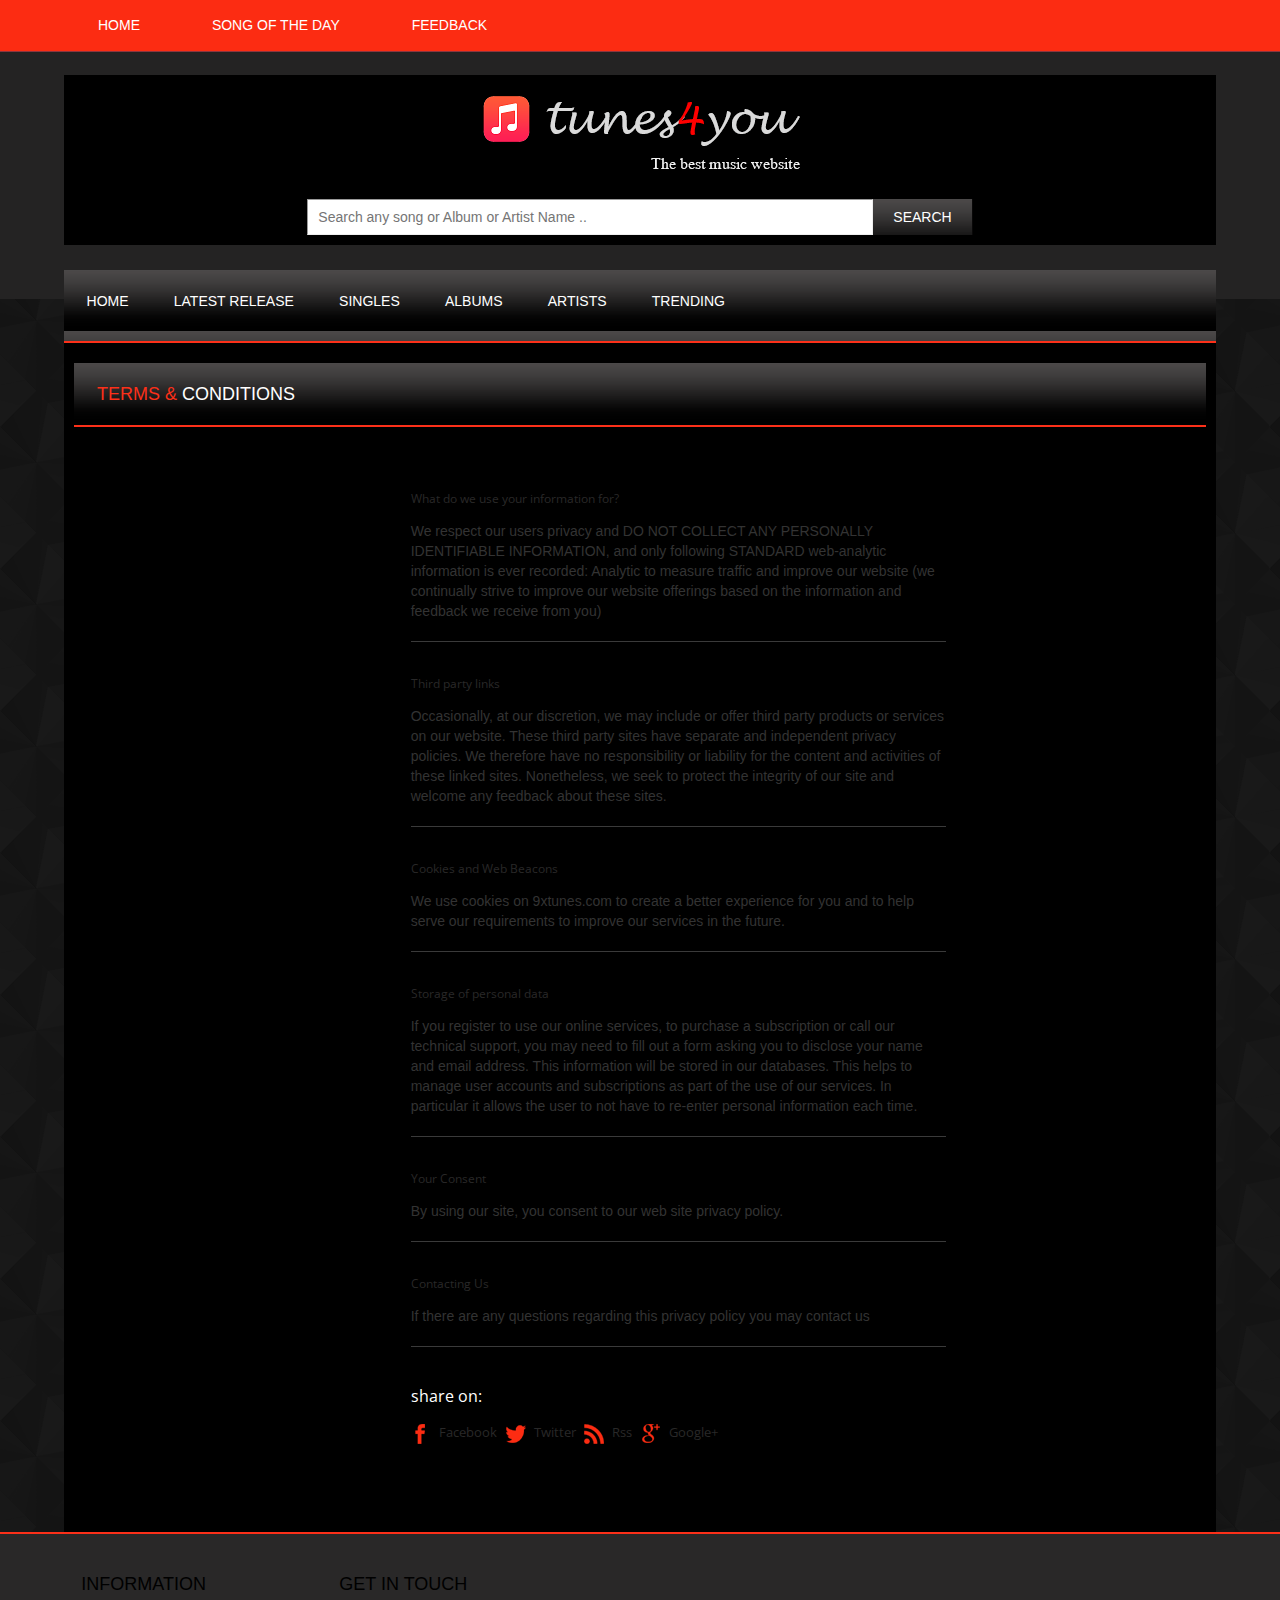
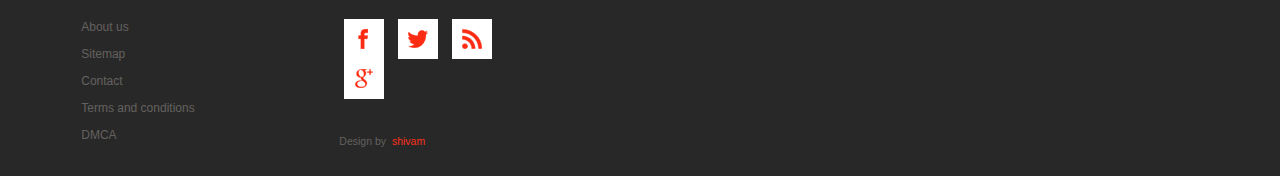
<file: 1/t&c.html>
<!DOCTYPE HTML>
<html>
	<head>
		<meta charset="utf-8">
		<meta name="viewport" content="width=device-width, initial-scale=1, maximum-scale=1">
		<title>tunes4you</title>
		<link href="css/style.css" rel="stylesheet">
				<link rel="stylesheet" href="css/bootstrap.min.css">
<link rel="stylesheet" href="css/bootstrap.css">
		<link href='http://fonts.googleapis.com/css?family=Open+Sans' rel='stylesheet' type='text/css'>
		<link rel="stylesheet" href="css/responsiveslides.css">
		<script src="http://ajax.googleapis.com/ajax/libs/jquery/1.8.3/jquery.min.js"></script>
			<script src="js/jquery-2.1.3.js"></script>
<script src="js/bootstrap.min.js"></script>
		
		<script src="js/responsiveslides.min.js"></script>
		  <script>
		  // You can also use "$(window).load(function() {"
		       $(function () {
			
			     $("#slider1").responsiveSlides({
			        maxwidth: 1600,
			        speed: 600
			      });
			});
		  </script>
		  </head>
	<body>
		<div class="wrap">
			<div class="header">
			<div class="top-header">
				<div class="top-header-left hidden-xs">
					<ul class="hidden-xs">
						<li><a href="index.html"><span>Home</span></a></li>
						<li><a href="song of the day.html"><span>Song Of The Day</span></a></li>
					    <li><a href="contact.html"><span>Feedback</span></a></li>
					</ul>
				</div>
				<div class="clear"> </div>
			</div>
			<div class="clear"> </div>
			<div class="sub-header">
				<div class="logo">
					<a href="index.html"><img src="images/logo.png" title="logo" /></a>
				</div>
				<div class="sub-header-center hidden-xs">
					<form>
						<input type="text" required placeholder="Search any song or Album or Artist Name .. "><input type="submit"  value="search" />
					</form>
				</div>
				
				<div class="clear"> </div>
			</div>
			<div class="clear"> </div>
			<div class="top-nav">
				<ul>
					<li><a href="index.html">Home</a></li>
					<li class="hidden-xs"><a href="latestrelease.html">latest release</a></li>
					<li class="hidden-md hidden-sm hidden-lg"><a href="latestrelease.html">latest</a></li>
					<li><a href="singles.html">Singles</a></li>
					<li><a href="albums.html">Albums</a></li>
					<li><a href="artists.html">Artists</a></li>
					<li class="hidden-xs"><a href="specials.html">Trending</a></li>
					<li></li>
					<div class="clear"> </div>
				</ul>
			</div>
			<!---end-top-header-->
			<!--End-header-->
			</div>
				<div class="content">
				<div class="products-box">
				<div class="products">
				<h5><span>terms &amp;</span> conditions</h5>
					<div class="single-page"><br />
						<div class="clear"> </div>
						<div class="product-info">
						
							<div class="product-price-info">
								<div class="product-value">
									<h3>What do we use your information for?</h3>
										<p>We respect our users privacy and DO NOT COLLECT ANY PERSONALLY IDENTIFIABLE INFORMATION, and only following STANDARD web-analytic information is ever recorded: Analytic to measure traffic and improve our website (we continually strive to improve our website offerings based on the information and feedback we receive from you)</p>
								</div>
								<div class="product-value">
									<h3>Third party links</h3>
									<p>Occasionally, at our discretion, we may include or offer third party products or services on our website. These third party sites have separate and independent privacy policies. We therefore have no responsibility or liability for the content and activities of these linked sites. Nonetheless, we seek to protect the integrity of our site and welcome any feedback about these sites.</p>
									
								</div>
								<div class="product-value">
									<h3>Cookies and Web Beacons</h3>
									<p>We use cookies on 9xtunes.com to create a better experience for you and to help serve our requirements to improve our services in the future.</p>
									
								</div>
								<div class="product-value">
									<h3>Storage of personal data</h3>
									<p>If you register to use our online services, to purchase a subscription or call our technical support, you may need to fill out a form asking you to disclose your name and email address. This information will be stored in our databases. This helps to manage user accounts and subscriptions as part of the use of our services. In particular it allows the user to not have to re-enter personal information each time.</p>
									
								</div>
								<div class="product-value">
									<h3>Your Consent</h3>
									<p>By using our site, you consent to our web site privacy policy.
</p>
									
								</div>
								<div class="product-value">
									<h3>Contacting Us</h3>
									<p>If there are any questions regarding this privacy policy you may contact us</p>
									
								</div>
							
								
								<div class="product-share">
									<h3>share on:</h3>
									<ul>
										<li><a href="#"><img src="images/facebook.png" title="facebook" />Facebook</a></li>
										<li><a href="#"><img src="images/twitter.png" title="Twitter" />Twitter</a></li>
										<li><a href="#"><img src="images/rss.png" title="Rss" />Rss</a></li>
										<li><a href="#"><img src="images/gpluse.png" title="Googlepluse" />Google+</a></li>
									</ul>
								</div>
							</div>
							<div class="clear"> </div>
						</div>
					</div>
					</div>
					</div>
			</div>
			<div class="clear"> </div>
		</div>
			<div class="footer">
				<div class="wrap">
				<div class="section group">
				<div class="col_1_of_4 span_1_of_4">
					<h3>INFORMATION</h3>
				<ul>
						<li><a href="contact.html">About us</a></li>
						<li><a href="contact.html">Sitemap</a></li>
						<li><a href="contact.html">Contact</a></li>
						<li><a href="t&c.html">Terms and conditions</a></li>
						<li><a href="dmca.html">DMCA</a></li>
					</ul>
				</div>
				
				<div class="col_1_of_4 span_1_of_4 footer-lastgrid">
					<h3>Get in touch</h3>
					<ul>
						<li><a href="#"><img src="images/facebook.png" title="facebook" /></a></li>
						<li><a href="#"><img src="images/twitter.png" title="Twiiter" /></a></li>
						<li><a href="#"><img src="images/rss.png" title="Rss" /></a></li>
						<li><a href="#"><img src="images/gpluse.png" title="Google+" /></a></li>
					</ul>
					<p>Design by <a href="#">shivam</a></p>
				</div>
			</div>
			</div>
		</div>
		<!---End-wrap--->
	</body>
</html>
</file>
<file: 1/css/responsiveslides.css>
/*! http://responsiveslides.com v1.53 by @viljamis */

.rslides {
  position: relative;
  list-style: none;
  overflow: hidden;
  padding: 0;
  margin: 0;
  }

.rslides li {
  -webkit-backface-visibility: hidden;
  position: absolute;
  display: none;
  width: 100%;
  left: 0;
  top: 0;
  }

.rslides li:first-child {
  position: relative;
  display: block;
  float: left;
  }

.rslides img {
 	display: block;
	height: auto;
	float: left;
	border: 0;
	width: 100%;
  }
</file>
<file: 1/css/style.css>
/* reset */
html,body,div,span,applet,object,iframe,h1,h2,h3,h4,h5,h6,p,blockquote,pre,a,abbr,acronym,address,big,cite,code,del,dfn,em,img,ins,kbd,q,s,samp,small,strike,strong,sub,sup,tt,var,b,u,i,dl,dt,dd,ol,nav ul,nav li,fieldset,form,label,legend,table,caption,tbody,tfoot,thead,tr,th,td,article,aside,canvas,details,embed,figure,figcaption,footer,header,hgroup,menu,nav,output,ruby,section,summary,time,mark,audio,video{margin:0;padding:0;border:0;font-size:100%;font:inherit;vertical-align:baseline;}
article, aside, details, figcaption, figure,footer, header, hgroup, menu, nav, section {display: block;}
ol,ul{list-style:none;margin:0px;padding:0px;}
blockquote,q{quotes:none;}
blockquote:before,blockquote:after,q:before,q:after{content:'';content:none;}
table{border-collapse:collapse;border-spacing:0;}
/* start editing from here */
a{text-decoration:none;}
.txt-rt{text-align:right;}/* text align right */
.txt-lt{text-align:left;}/* text align left */
.txt-center{text-align:center;}/* text align center */
.float-rt{float:right;}/* float right */
.float-lt{float:left;}/* float left */
.clear{clear:both;}/* clear float */
.pos-relative{position:relative;}/* Position Relative */
.pos-absolute{position:absolute;}/* Position Absolute */
.vertical-base{	vertical-align:baseline;}/* vertical align baseline */
.vertical-top{	vertical-align:top;}/* vertical align top */
nav.vertical ul li{	display:block;}/* vertical menu */
nav.horizontal ul li{	display: inline-block;}/* horizontal menu */
img{max-width:100%;}
/*end reset*/
/*---start-wrap----*/
body{
	background: url(../images/body-bg.png) repeat-x, url(../images/bg.png) #F8F8F8;
    }
.wrap{
	width:100%;
	margin:0 auto;
}
.top-header-left{
	
	margin-top: 15px;
}
.top-header-left ul li span{
	margin-left: 22px;
	margin-right: 22px;
}
.top-header-left ul li{
	display:inline-block;
}
.top-header-left ul li a,.top-header-right ul li a{
	font-family: 'Comic Sans MS', sans-serif;
	font-size:1em;
	color:#fff;
	text-transform: uppercase;
}
.top-header-left ul li a{
	padding: 8px 12px;
	-webkit-transition: all 0.3s ease;
	-moz-transition: all 0.3s ease;
	-o-transition: all 0.3s ease;
	transition: all 0.3s ease;
}
.top-header-left ul li.active> a, .top-header-left ul li> a:hover {
	background:url(../images/active.gif);
}
/*----sub-header-----*/
.sub-header {
	margin: 40px 0 25px 0;
	background-color: #000000;
	padding: 10px;
}
.logo{
	text-align: center;
	margin-top:0px;
	margin-bottom:20px;
}
.sub-header-center{
	text-align: center;
	margin: 0.5em 0 0 0;
}
.sub-header-center input[type="text"]{
	width: 50%;
	padding: 7px 10px;
	border: 1px inset #eee;
	outline: none;
}
.sub-header-center input[type="submit"]{
	background: url(../images/top-nav.png) repeat-x;
	border-bottom: 1px solid rgb(37, 37, 37);
	padding: 8px 20px;
	border:none;
	color: #fff;
	border-right: 1px solid rgba(9, 8, 8, 1);
	font-family: 'Comic Sans MS', sans-serif;
	font-weight: normal;
	text-transform: uppercase;
	transition: 0.5s ease;
	-o-transition: 0.5s ease;
	-webkit-transition: 0.5s ease;
	cursor:pointer;
	outline: none;
}
.sub-header-center input[type="submit"]:hover{
	color:#FC3019;
}
.top-header-right select{
	border:0;
	cursor:pointer;
	outline:none;
	padding:5px;
	font-family: 'Comic Sans MS', sans-serif;
	background:#292828;
	color:#FFF;
}
/*----top-nav----*/
.top-nav ul li{
	display:inline-block;
	float:left;
}
.top-nav{
	background: url(../images/top-nav.png);
	border-bottom: 1px solid rgb(37, 37, 37);
	border-bottom: 2px solid #FC3019
}
.top-nav ul li a{
	display: block;
	padding: 22.6px;
	
	font: bold 14px/16px "Arial";
	color: #fff;
	
	font-family: 'Comic Sans MS', sans-serif;
	font-weight: normal;
	text-transform: uppercase;
	transition: 0.5s ease;
	-o-transition: 0.5s ease;
	-webkit-transition: 0.5s ease;
}
.top-nav li.active1> a, .top-nav li> a:hover {
	background:url(../images/top-nav1.png);
}
/*-----.image-slider----*/
.image-slider {
	box-shadow: 0 10px 10px -10px #555;
}
.button1{
	float:right;
	padding: 10px 20px;
	display: block;
	background: url(../images/head1.png)repeat-x;
	border: none;
	font: bold 15px "Comic Sans MS"!important;
	color: #fff;
	text-align: center;
	cursor: pointer;
	-moz-transition: background 0.5s ease;
	-o-transition: background 0.5s ease;
	-webkit-transition: background 0.5s ease;
	margin-bottom:1em;
	margin-right:3px;
	border-radius:3em;
}
.button1:hover{
	background: url(../images/head1h.png)repeat-x;
}
/*---products----*/
.products-box {
	background:#000000;
	padding: 10px;
}
.products h5{
	display: block;
	padding: 23px;
	font: bold 18px/16px "Comic Sans MS";
	color: #FFF;
	font-family: 'Comic Sans MS', sans-serif;
	font-weight: normal;
	text-transform: uppercase;
	background: url(../images/head1.png) repeat-x;
	background: url(../images/top-nav.png) repeat-x;
	border-bottom: 2px solid #FC3019;
}
.content {
	background:#FFF;
}
.products h5 span{
	color:#FC3019;
}
.products-secondbox h4 span{
	color:#FC3019;
	text-decoration:line-through;
	padding-right:5px;
}
/*  GRID OF Five   ============================================================================= */
.section {
	clear: both;
	padding: 0px;
	margin: 0px;
}
.group:before,
.group:after {
    content:"";
    display:table;
}
.group:after {
    clear:both;
}
.group {
    zoom:1;
}
.grid_1_of_5{
	display: block;
	float:left;
	margin: 5px;
}
.grid_1_of_5:first-child {
	 margin-left: 0;
} 
.images_1_of_5 {
	width: 18.5%;
	padding: 0.8em 0 0% 0;
	background: #161616;
	text-align: center;
	border: 1px solid rgba(238, 238, 238, 0.13);
}
.images_1_of_5 label{
	color:#FC3019;
	text-decoration:line-through;
}
.images_1_of_5  img{
	max-width:100%;
	display:block;
	margin: 0 auto;
}
.images_1_of_5  h3{
	display: block;
	padding: 0.5em 0 0.2em 0;
	font-family: 'Comic Sans MS', sans-serif;
	font-size:0.875em;
	color: #FFF;
	border-right: 1px solid rgba(151, 151, 151, 0.11);
	text-transform: uppercase;
}
.images_1_of_5  p {
	font-size:0.8125em;
	color: #989898;
	line-height: 1.6em;
	font-family :'Comic Sans MS', sans-serif;	
}
.images_1_of_5 h4{
	font-size: 0.8125em;
	color: #555;
	line-height: 1.6em;
	font-family: 'Comic Sans MS', sans-serif;
	padding: 7px 0px;
}
.images_1_of_5:hover{
	border: 1px solid #FC3019;
}
.images_1_of_5 .button{
	margin-top:.3em;
	line-height:1.9em;
}
.images_1_of_5 .button a{
		padding: 8px 10px;
		display: block;
		background: url(../images/head1.png) repeat-x;
		border: none;
		font: bold 12px "Comic Sans MS"!important;
		color: #fff;
		text-align: center;
		cursor: pointer;
		-moz-transition: background 0.5s ease;
		-o-transition: background 0.5s ease;
		-webkit-transition: background 0.5s ease;
}
.images_1_of_5 .button a:hover{
	background: url(../images/head1h.png)repeat-x;
	text-decoration: none !important;
	-moz-transition: background 0.2s ease;
	-o-transition: background 0.2s ease;
	-webkit-transition: background 0.2s ease;
}

/***** Media Quries *****/
@media (min-width: 1200px){
	.wrap{
		width:90%;

}

@media only screen and (max-width: 1024px) {
	.wrap{
		width:90%;
	}	
}

/*  GO FULL WIDTH AT LESS THAN 640 PIXELS */
@media only screen and (max-width: 640px){
	
	.wrap{
		width:95%;
	}
	.grid_1_of_5{ 
		margin: 2% 0 2% 0%;
	}	
	.images_1_of_5 {
		width:94%;
		padding:3%;
	}
}

/*  GO FULL WIDTH AT LESS THAN 480 PIXELS */

@media only screen and (max-width: 480px) {
	
	.wrap{
		width:95%;
	}
	.grid_1_of_5{ 
		margin: 2% 0 2% 0%;
	}	
	.images_1_of_5 {
		width:92%;
		padding:4%;
	}
}
/*---footer----*/
.footer {
	background: #292828;
	border-top:2px solid #FC3019;
}
.footer-lastgrid ul li{
	display:inline-block;
}
.footer-lastgrid ul{
	padding-top:5px;
}
.footer-lastgrid ul li a{
	padding:0 5px;
}
.span_1_of_4 ul li a{
	color: #63615f;
	font: 12px/27px 'Comic Sans MS', Helvetica, sans-serif;
	-moz-transition: background 0.5s ease;
	-o-transition: background 0.5s ease;
	-webkit-transition: background 0.5s ease;
}
.span_1_of_4 ul li a:hover{
	color:#FC3019;
}
/*  GRID OF FOUR   ============================================================================= */
.section {
	clear: both;
	padding: 0px;
	margin: 0px;
}
.group:before,
.group:after {
    content:"";
    display:table;
}
.group:after {
    clear:both;
}
.group {
    zoom:1;
}
.col_1_of_4{
	display: block;
	float:left;
	margin: 1% 0 1% 1.6%;
}
.col_1_of_4:first-child { margin-left: 0; } /* all browsers except IE6 and lower */
	
.span_1_of_4 {
	width: 20.8%;
	padding: 0 1.5%;
}
.span_1_of_4  h3{
	display: block;
	padding:10px 0px 12px 0px;
	font: bold 18px/16px "Comic Sans MS";
	color: #000;
	font-family: 'Comic Sans MS', sans-serif;
	font-weight: normal;
	text-transform: uppercase;
}
.span_1_of_4  p {
	font-size:0.8125em;
	padding:0.5em 0;
	color: #333;
	line-height: 1.5em;
	font-family:'Comic Sans MS', sans-serif; 	 
}

/***** Media Quries *****/
































@media only screen and (max-width: 1024px) {
	.wrap{
		width:95%;
	}	
}
/*  GO FULL WIDTH AT LESS THAN 640 PIXELS */
@media only screen and (max-width: 640px) and (min-width: 480px) {
	.wrap{
		width:95%;
	}
	.col_1_of_4{ 
		margin: 1% 0 1% 0%;
	}
	.span_1_of_4 {
		width:94%;
		padding:3%;  
	}
}

/*  GO FULL WIDTH AT LESS THAN 480 PIXELS */
@media only screen and (max-width: 480px) {
	.wrap{
		width:95%;
	}
	.col_1_of_4{ 
		margin: 1% 0 1% 0%;
	}
	.span_1_of_4 {
		width:92%;
		padding:4%; 
	}
}
/*----copy-right-----*/
.footer-lastgrid p{
	color: #63615f;
	font-family: 'Comic Sans MS', sans-serif;
	font-size:0.75em;
	padding-top: 25px;
}
.footer-lastgrid p a{
	font-family: 'Comic Sans MS', sans-serif;
	padding-left:3px;
	color:#FC3019;
	-moz-transition: background 0.5s ease;
	-o-transition: background 0.5s ease;
	-webkit-transition: background 0.5s ease;
}
.footer-lastgrid p a:hover{
	color:#000;
}
.footer-lastgrid li a img{
	background:#fff;
	padding:10px;
}
/*----Cartires----*/
.car-tires-top-pagnation{
	background:#F8F8F8;
	padding: 5px 12px;
	margin-bottom:15px;
}
.car-tires-top-pagnation ul li{
	display:inline-block;
}
.car-tires-top-pagnation ul li a,.car-tires-top-pagnation ul li span{
	display: block;
	padding: 3px 0px;
	font: bold 12px/0px Comic Sans MS, Helvetica, sans-serif;
	color: #000;
	border-right: 1px solid rgba(151, 151, 151, 0.11);
	text-transform: uppercase;
	font-weight: bold;
}
.car-tires-top-pagnation ul li span{
	color:#ddd;
	font-weight:normal;
}
.cartire-grid {
	border: 1px solid #EEE;
	padding: 10px 16px 0px 16px;
	box-shadow: 0px 0px 0px rgba(238, 238, 238, 0.08);
	margin-top: 21px;
}
.Cartires{
	padding:0 15px;
	padding-bottom: 3em;
}
.Cartires h5{
	display: block;
	padding: 23px;
	font: bold 18px/16px "Comic Sans MS";
	color: #FFF;
	font-family: 'Comic Sans MS', sans-serif;
	font-weight: normal;
	text-transform: uppercase;
	background: url(../images/head1.png) repeat-x;
	background: url(../images/top-nav.png) repeat-x;
	border-bottom: 2px solid #FC3019;
}
.Cartires h5 span{
	color: #FC3019;
}
.cartire-grid-img{
	float:left;
	width:20%;
}
.cartire-grid-info{
	float:left;
	width:59%;
	border-right: 1px solid rgba(202, 202, 202, 0.29);
}
.cartire-grid-info ul li,.cartire-grid-info h3{
	display: block;
	padding: 3px 0px;
	font: bold 12px/30px Comic Sans MS, Helvetica, sans-serif;
	color:#FC3019;
	border-right: 1px solid rgba(151, 151, 151, 0.11);
	text-transform: uppercase;
	font-weight: bold;
}
.cartire-grid-info h3{
	color:#000;
}
.cartire-grid-info p{
	font-size: 0.8125em;
	color: #989898;
	line-height: 1.6em;
	font-family: 'Comic Sans MS', sans-serif;
	width: 91%;
}
.cartire-grid-info ul li span{
	color:#000;
	padding-right:10px;
}
.cartire-grid-cartinfo{
	width:18%;
	float:left;
	padding-left:2%;
}
.cartire-grid-cartinfo h4{
	display: block;
	padding: 3px 0px;
	font: bold 12px/30px Comic Sans MS, Helvetica, sans-serif;
	color: #000;
	border-right: 1px solid rgba(151, 151, 151, 0.11);
	text-transform: uppercase;
	font-weight: bold;
}
.cartire-grid-cartinfo span{
	font-size: 0.8125em;
	color: #000;
	line-height: 1.6em;
	font-family: 'Comic Sans MS', sans-serif;
	padding: 7px 0px;
}
.cartire-grid-cartinfo  ul li{
	display:inline-block;
}
.cartire-grid-cartinfo a{
	padding: 8px 10px;
	display: inline-block;
	background: url(../images/head1.png)repeat-x;
	border: none;
	font: bold 12px "Comic Sans MS"!important;
	color: #fff;
	text-align: center;
	cursor: pointer;
	-moz-transition: background 0.5s ease;
	-o-transition: background 0.5s ease;
	-webkit-transition: background 0.5s ease;
	margin-bottom: 10px;
}
.cartire-grid-cartinfo a:hover{
	background: url(../images/head1h.png)repeat-x;
	text-decoration: none !important;
	-moz-transition: background 0.2s ease;
	-o-transition: background 0.2s ease;
	-webkit-transition: background 0.2s ease;
}
.cartire-grid-cartinfo ul{
	margin:7px 0px;
}
.cartire-grid-cartinfo ul li p{
	font-size: 0.8125em;
	color: #989898;
	line-height: 1.6em;
	font-family: verdana, arial, helvetica, helve, sans-serif;
}
/*----contact-----*/
.contact{
	background:#fff;
	padding:0px 20px;
}
/*  Contact Form  ============================================================================= */
.section {
	clear: both;
	padding: 0px;
	margin: 0px;
}
.group:before,
.group:after {
    content:"";
    display:table;
}
.group:after {
    clear:both;
}
.group {
    zoom:1;
}
.col{
	display: block;
	float:left;
	margin: 1% 0 1% 1.6%;
}
.col:first-child{
	margin-left:0;
}	
.span_2_of_3 {
	width: 63.1%;
	padding:1.5%; 
}
.span_1_of_3 {
	width: 29.2%;
	padding:1.5%; 
}
.span_2_of_3  h3,
.span_1_of_3  h3 {
	display: block;
	padding: 30px 0px 12px 0px;
	font: bold 18px/16px "Arial";
	color: #000;
	font-family: 'Open Sans', sans-serif;
	font-weight: normal;
	text-transform: uppercase;
}
.contact-form{
	position:relative;
	padding-bottom:30px;
}
.contact-form div{
	padding:5px 0;
}
.contact-form span{
	display:block;
	font-size:0.8125em;
	color: #333;
	padding-bottom:5px;
	font-family :verdana, arial, helvetica, helve, sans-serif;
}
.contact-form input[type="text"],.contact-form textarea{
		    padding:8px;
			display:block;
			width:98%;
			background:#fcfcfc;
			border: none;
			outline:none;
			color:#989898;
			font-size:0.9em;
			font-family:Arial, Helvetica, sans-serif;
			box-shadow: inset 0px 0px 3px #999;
			-webkit-box-shadow: inset 0px 0px 3px #999;
			-moz-box-shadow: inset 0px 0px 3px #999;
			-o-box-shadow: inset 0px 0px 3px #999;
			-webkit-appearance:none;
}
.contact-form textarea{
		resize:none;
		height:120px;		
}
.contact-form input[type="submit"]{
	padding: 10px 20px;
	display: block;
	background: url(../images/head1.png)repeat-x;
	border: none;
	font: bold 12px "Arial"!important;
	color: #fff;
	text-align: center;
	cursor: pointer;
	-moz-transition: background 0.5s ease;
	-o-transition: background 0.5s ease;
	-webkit-transition: background 0.5s ease;
	margin-bottom: 1em;
	margin-right: 3px;
	border-radius: 3em;ckground 0.5s ease;
	cursor:pointer;
	border:none;
}
.contact-form input[type="submit"]:hover{
	background: url(../images/head1h.png)repeat-x;
	text-decoration: none !important;
	-moz-transition: background 0.2s ease;
	-o-transition: background 0.2s ease;
	-webkit-transition: background 0.2s ease;
}
.contact-form input[type="submit"]:active{
	background-position: left bottom;
	text-decoration: none !important;
	-moz-transition: background 0.2s ease;
	-o-transition: background 0.2s ease;
	-webkit-transition: background 0.2s ease;
}
.company_address{
	padding-top:26px;
}
.company_address p{
	font-size: 0.8125em;
	color: #989898;
	line-height: 1.6em;
	font-family: verdana, arial, helvetica, helve, sans-serif;
}
.company_address p span{
	text-decoration:underline;
	color:#FC3019;
	cursor:pointer;
}
.map{
	border:1px solid #C7C7C7;
	margin-bottom:15px;
}

/***** Media Quries *****/
@media only screen and (max-width: 1024px) {
	.wrap{
		width:95%;
	}	
}
/*  GO FULL WIDTH AT LESS THAN 800 PIXELS */

@media only screen and (max-width: 800px) {
	.wrap{
		width:95%;
	}
	.span_2_of_3 {
		width:94%;
		padding:3%; 
	}
	.col{ 
		margin: 1% 0 1% 0%;
	}
	.span_1_of_3 {
		width:94%;
		padding:3%; 
	}
}

/*  GO FULL WIDTH AT LESS THAN 640 PIXELS */

@media only screen and (max-width: 640px) and (min-width: 480px) {
	.wrap{
		width:95%;
	}
	.span_2_of_3 {
		width:94%;
		padding:3%; 
	}
	.col{ 
		margin: 1% 0 1% 0%;
	}
	.span_1_of_3 {
		width:94%;
		padding:3%; 
	}
   
   .contact-form input[type="text"],.contact-form textarea{
		width:97%;
	}
}
/*  GO FULL WIDTH AT LESS THAN 480 PIXELS */

@media only screen and (max-width: 480px) {
	.wrap{
		width:95%;
	}
	.span_2_of_3 {
		width:90%;
		padding:5%; 
	}
	.col { 
		margin: 1% 0 1% 0%;
	}
	.span_1_of_3 {
		width:90%;
		padding:5%; 
	}
	.contact-form input[type="text"],.contact-form textarea{
		width:92%;
	}
}
/*----single-page-----*/
.single-page{
	padding: 0px 20px;
	padding-bottom: 3em;
}
.single-top-pagination{
	background: #F8F8F8;
	padding: 5px 12px;
	margin-bottom: 15px;
}
.single-top-pagination ul li{
	display:inline-block;
}
.single-top-pagination ul li a{
	display: block;
	padding: 3px 0px;
	font: bold 12px/0px Arial, Helvetica, sans-serif;
	color: #000;
	border-right: 1px solid rgba(151, 151, 151, 0.11);
	text-transform: uppercase;
	font-weight: bold;
}
.single-top-pagination ul li span{
	display: block;
	padding: 3px 0px;
	font:12px/0px Arial, Helvetica, sans-serif;
	color: #ddd;
	font-weight: normal;
	border-right: 1px solid rgba(151, 151, 151, 0.11);
	text-transform: uppercase;
}
.product-image{
	float:left;
	width: 27%;
}
/*----zoomer----*/
.clearfix:after{clear:both;content:".";display:block;font-size:0;height:0;line-height:0;visibility:hidden;}
		.clearfix{display:block;zoom:1}
		
		
		ul#thumblist{display:block;}
		ul#thumblist li{float:left;margin-right:2px;list-style:none;width: 30.8%;}
		ul#thumblist li a{display:block;border:1px solid #CCC;}
		ul#thumblist li a.zoomThumbActive{
		    border:1px solid red;
		}
		
		.jqzoom{
		
			text-decoration:none;
			float:left;
		}
/*----product-catrgory-pagenation----*/
.product-catrgory-pagenation ul li{
	display:inline-block;
}
.product-catrgory-pagenation ul li h3{
	display: block;
	padding: 4px 0px;
	font: bold 16px/16px "Arial";
	color:#292828;
	font-family: 'Open Sans', sans-serif;
	font-weight: normal;
	padding: 0px 0px 10px 0px;
}
.product-catrgory-pagenation ul li.active3> a{
	display: block;
	padding: 4px 0px;
	font: bold 12px/16px "Arial";
	color: #292828;
	font-family: 'Open Sans', sans-serif;
	font-weight: normal;
	text-decoration:underline;
}
.product-catrgory-pagenation ul li a{
	display: block;
	padding: 4px 0px;
	font: bold 12px/16px "Arial";
	color: #292828;
	font-family: 'Open Sans', sans-serif;
	font-weight: normal;
}
.product-value h4{
	display: block;
	padding: 4px 0px;
	font: bold 16px/16px "Arial";
	color: #292828;
	font-family: 'Open Sans', sans-serif;
	font-weight: normal;
	border-bottom: 1px solid rgba(192, 192, 192, 0.3);
	padding: 0px 0px 10px 0px;
	margin-bottom: 10px;
}
.product-value ul li{
	display:inline-block;
}
.product-value ul li span{
	text-decoration:line-through;
}
.product-value h2,.product-value span,.product-value h5,.product-value li a,.product-value h3{
	display: block;
	padding: 4px 0px;
	font: bold 12px/16px "Arial";
	color:#292828;
	font-family: 'Open Sans', sans-serif;
	font-weight: normal;
}
.product-value li a{
	color:#FC3019;
}
.product-value ul li:last-child{
	float:right;
}
.product-value {
	width: 69%;
	border-bottom: 1px solid rgba(192, 192, 192, 0.3);
	padding: 10px 0px;
}
.product-price-info{
	float:right;
	width: 73%;
}
.product-shipping{
	width: 45%;
	padding: 10px 0px 0 0;
}
.product-shipping  span,.product-shipping p lable{
	float:left;
	display: block;
	padding: 4px 0px;
	font: bold 16px/16px "Arial";
	color:#292828;
	font-family: 'Open Sans', sans-serif;
	font-weight: normal;
	padding: 0px 0px 10px 0px;
	margin-bottom: 10px;
}
.product-shipping p{
	float:right;
	font-size: 0.8125em;
	color: #989898;
	line-height: 1.6em;
	font-family: verdana, arial, helvetica, helve, sans-serif;
}
.product-payments{
	width: 68%;
}
.product-payments  span,.product-payments p lable{
	float:left;
	display: block;
	padding: 4px 0px;
	font: bold 16px/16px "Arial";
	color:#292828;
	font-family: 'Open Sans', sans-serif;
	font-weight: normal;
	padding: 0px 0px 10px 0px;
	margin-bottom: 10px;
}
.product-payments p{
	float:right;
	font-size: 0.8125em;
	color: #989898;
	line-height: 1.6em;
	font-family: verdana, arial, helvetica, helve, sans-serif;
}
.product-description h3{
	display: block;
	padding: 4px 0px;
	font: bold 16px/16px "Arial";
	color:#292828;
	font-family: 'Open Sans', sans-serif;
	font-weight: normal;
	padding: 0px 0px 5px 0px;
}
.product-description p{
	font-size: 0.8125em;
	color: #989898;
	line-height: 1.6em;
	font-family: verdana, arial, helvetica, helve, sans-serif;
	margin-bottom: 10px;
}
.product-description a{
	padding: 8px 10px;
	display: inline-block;
	background: url(../images/head1.png) repeat-x;
	border: none;
	font: bold 12px "Arial"!important;
	color: #fff;
	text-align: center;
	cursor: pointer;
	-moz-transition: background 0.5s ease;
	-o-transition: background 0.5s ease;
	-webkit-transition: background 0.5s ease;
}
.product-description a:hover{
	background: url(../images/head1h.png) repeat-x;
	text-decoration: none !important;
	-moz-transition: background 0.2s ease;
	-o-transition: background 0.2s ease;
	-webkit-transition: background 0.2s ease;
}
.product-share ul li{
	display:inline-block;
}
.product-share ul li img{
	vertical-align:middle;
	padding-right: 8px;
}
.product-share h3{
	display: block;
	padding: 4px 0px;
	font: bold 16px/16px "Arial";
	color: #FFF;
	font-family: 'Open Sans', sans-serif;
	font-weight: normal;
	padding: 0px 0px 10px 0px;
	margin-bottom: 10px;
}
.product-share ul li a{
	float: left;
	display: block;
	padding: 4px 0px;
	font: bold 13px/16px "Arial";
	color:#292828;
	font-family: 'Open Sans', sans-serif;
	font-weight: normal;
	padding:0px 5px 0 0;	
}
.product-share {
	padding: 21px 0px;
}	
/*----responsive design----*/
@media only screen and (max-width: 1366px) and (min-width: 1280px) {
	.wrap{
		width:90%;
	}
	.product-price-info {
		float: right;
		width: 71.5%;
	}
	.product-shipping {
		width: 49%;
	}
	.product-payments {
		width: 74%;
	}
}
@media only screen and (max-width: 1280px) and (min-width: 1024px) {
	.wrap{
		width:90%;
	}
	.product-price-info {
		width: 71%;
	}
}
@media only screen and (max-width: 1024px) and (min-width: 768px) {
	.wrap{
		width:90%;
	}
	.product-price-info {
		width:70%;
	}
	.product-shipping {
		width: 67%;
	}
	ul#thumblist li {
		width: 32.47%;
	}
	.top-nav ul li a {
		padding: 22.6px 25.2px;
	}
}
@media only screen and (max-width: 768px) and (min-width: 640px) {
	.wrap{
		width:90%;
	}
	.sub-header-right input[type="text"] {
		width: 204px;
	}
	.top-nav ul li a {
		padding: 22.6px 13.17px;
		font-size:12px;
	}
	.product-price-info {
		width: 70%;
	}
	.product-shipping {
		width: 73%;
	}
}
</file>
